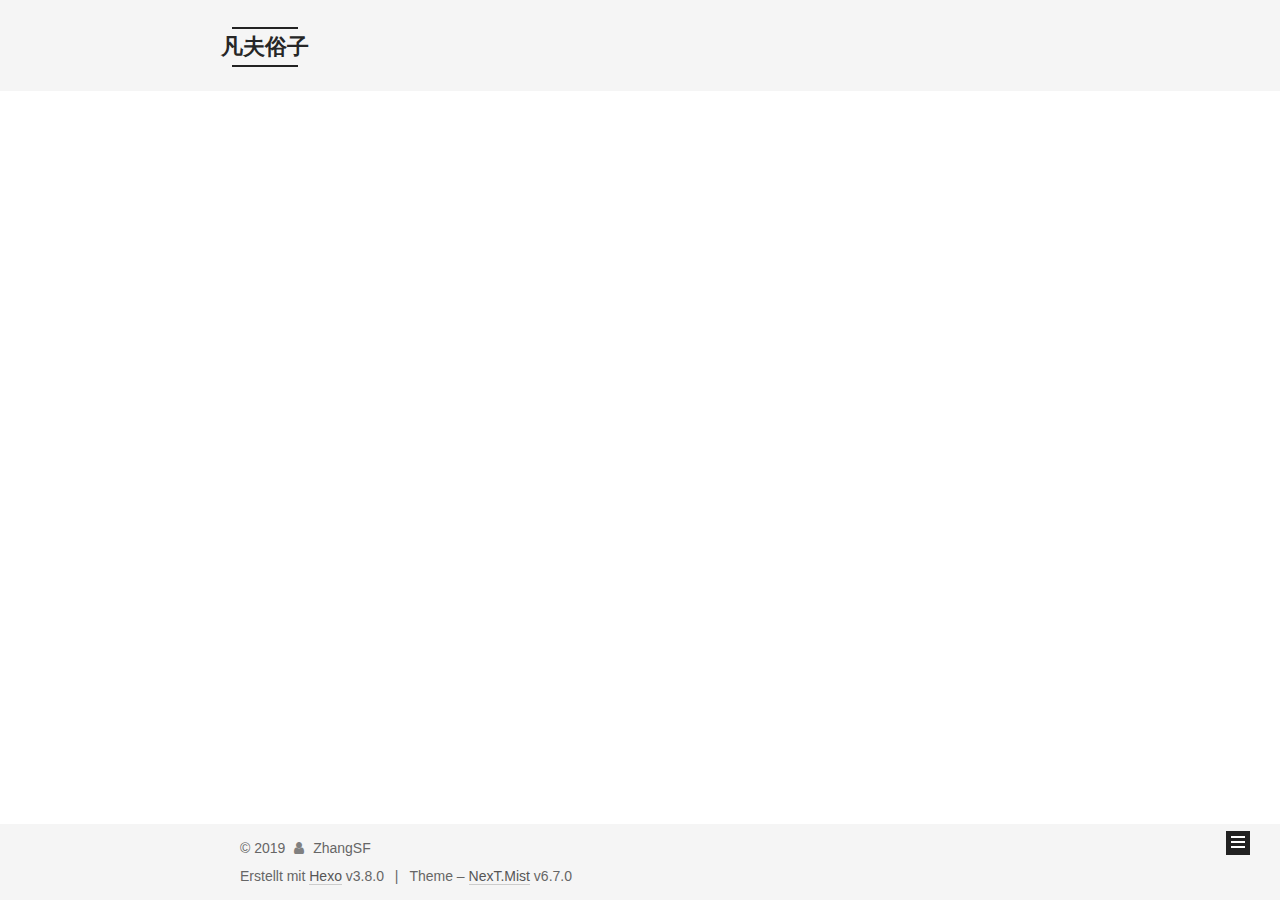
<file: index.html>
<!DOCTYPE html>












  


<html class="theme-next mist use-motion" lang="zh-Hans">
<head><meta name="generator" content="Hexo 3.8.0">
  <meta charset="UTF-8">
<meta http-equiv="X-UA-Compatible" content="IE=edge">
<meta name="viewport" content="width=device-width, initial-scale=1, maximum-scale=2">
<meta name="theme-color" content="#222">


























<link rel="stylesheet" href="/lib/font-awesome/css/font-awesome.min.css?v=4.6.2">

<link rel="stylesheet" href="/css/main.css?v=6.7.0">


  <link rel="apple-touch-icon" sizes="180x180" href="/images/apple-touch-icon-next.png?v=6.7.0">


  <link rel="icon" type="image/png" sizes="32x32" href="/images/favicon-32x32-next.png?v=6.7.0">


  <link rel="icon" type="image/png" sizes="16x16" href="/images/favicon-16x16-next.png?v=6.7.0">


  <link rel="mask-icon" href="/images/logo.svg?v=6.7.0" color="#222">







<script id="hexo.configurations">
  var NexT = window.NexT || {};
  var CONFIG = {
    root: '/',
    scheme: 'Mist',
    version: '6.7.0',
    sidebar: {"position":"left","display":"post","offset":12,"b2t":true,"scrollpercent":false,"onmobile":false},
    fancybox: false,
    fastclick: false,
    lazyload: false,
    tabs: true,
    motion: {"enable":true,"async":false,"transition":{"post_block":"fadeIn","post_header":"slideDownIn","post_body":"slideDownIn","coll_header":"slideLeftIn","sidebar":"slideUpIn"}},
    algolia: {
      applicationID: '',
      apiKey: '',
      indexName: '',
      hits: {"per_page":10},
      labels: {"input_placeholder":"Search for Posts","hits_empty":"We didn't find any results for the search: ${query}","hits_stats":"${hits} results found in ${time} ms"}
    }
  };
</script>


  




  <meta name="description" content="随便写写！">
<meta property="og:type" content="website">
<meta property="og:title" content="凡夫俗子">
<meta property="og:url" content="http://yoursite.com/index.html">
<meta property="og:site_name" content="凡夫俗子">
<meta property="og:description" content="随便写写！">
<meta property="og:locale" content="zh-Hans">
<meta name="twitter:card" content="summary">
<meta name="twitter:title" content="凡夫俗子">
<meta name="twitter:description" content="随便写写！">






  <link rel="canonical" href="http://yoursite.com/">



<script id="page.configurations">
  CONFIG.page = {
    sidebar: "",
  };
</script>

  <title>凡夫俗子</title>
  












  <noscript>
  <style>
  .use-motion .motion-element,
  .use-motion .brand,
  .use-motion .menu-item,
  .sidebar-inner,
  .use-motion .post-block,
  .use-motion .pagination,
  .use-motion .comments,
  .use-motion .post-header,
  .use-motion .post-body,
  .use-motion .collection-title { opacity: initial; }

  .use-motion .logo,
  .use-motion .site-title,
  .use-motion .site-subtitle {
    opacity: initial;
    top: initial;
  }

  .use-motion .logo-line-before i { left: initial; }
  .use-motion .logo-line-after i { right: initial; }
  </style>
</noscript>

</head>

<body itemscope="" itemtype="http://schema.org/WebPage" lang="zh-Hans">

  
  
    
  

  <div class="container sidebar-position-left 
  page-home">
    <div class="headband"></div>

    <header id="header" class="header" itemscope="" itemtype="http://schema.org/WPHeader">
      <div class="header-inner"><div class="site-brand-wrapper">
  <div class="site-meta">
    

    <div class="custom-logo-site-title">
      <a href="/" class="brand" rel="start">
        <span class="logo-line-before"><i></i></span>
        <span class="site-title">凡夫俗子</span>
        <span class="logo-line-after"><i></i></span>
      </a>
    </div>
    
    
  </div>

  <div class="site-nav-toggle">
    <button aria-label="Toggle navigation bar">
      <span class="btn-bar"></span>
      <span class="btn-bar"></span>
      <span class="btn-bar"></span>
    </button>
  </div>
</div>



<nav class="site-nav">
  
    <ul id="menu" class="menu">
      
        
        
        
          
          <li class="menu-item menu-item-首页 menu-item-active">

    
    
    
      
    

    

    <a href="/" rel="section"><i class="menu-item-icon fa fa-fw fa-home"></i> <br>首页</a>

  </li>
        
        
        
          
          <li class="menu-item menu-item-分类">

    
    
    
      
    

    

    <a href="/categories/" rel="section"><i class="menu-item-icon fa fa-fw fa-th"></i> <br>分类</a>

  </li>
        
        
        
          
          <li class="menu-item menu-item-归档">

    
    
    
      
    

    

    <a href="/archives/" rel="section"><i class="menu-item-icon fa fa-fw fa-archive"></i> <br>归档</a>

  </li>
        
        
        
          
          <li class="menu-item menu-item-关于">

    
    
    
      
    

    

    <a href="/about/" rel="section"><i class="menu-item-icon fa fa-fw fa-user"></i> <br>关于</a>

  </li>

      
      
    </ul>
  

  
    

  

  
</nav>



  



</div>
    </header>

    


    <main id="main" class="main">
      <div class="main-inner">
        <div class="content-wrap">
          
          <div id="content" class="content">
            
  <section id="posts" class="posts-expand">
    
      

  

  
  
  

  

  <article class="post post-type-normal" itemscope="" itemtype="http://schema.org/Article">
  
  
  
  <div class="post-block">
    <link itemprop="mainEntityOfPage" href="http://yoursite.com/2019/01/23/hello-world/">

    <span hidden itemprop="author" itemscope="" itemtype="http://schema.org/Person">
      <meta itemprop="name" content="ZhangSF">
      <meta itemprop="description" content="随便写写！">
      <meta itemprop="image" content="/images/avatar.jpg">
    </span>

    <span hidden itemprop="publisher" itemscope="" itemtype="http://schema.org/Organization">
      <meta itemprop="name" content="凡夫俗子">
    </span>

    
      <header class="post-header">

        
        
          <h1 class="post-title" itemprop="name headline">
                
                
                <a href="/2019/01/23/hello-world/" class="post-title-link" itemprop="url">Hello World</a>
              
            
          </h1>
        

        <div class="post-meta">
          <span class="post-time">

            
            
            

            
              <span class="post-meta-item-icon">
                <i class="fa fa-calendar-o"></i>
              </span>
              
                <span class="post-meta-item-text">Veröffentlicht am</span>
              

              
                
              

              <time title="Post created: 2019-01-23 16:14:07" itemprop="dateCreated datePublished" datetime="2019-01-23T16:14:07+08:00">2019-01-23</time>
            

            
              

              
                
                <span class="post-meta-divider">|</span>
                

                <span class="post-meta-item-icon">
                  <i class="fa fa-calendar-check-o"></i>
                </span>
                
                  <span class="post-meta-item-text">Edited on</span>
                
                <time title="Updated at: 2019-02-16 16:31:20" itemprop="dateModified" datetime="2019-02-16T16:31:20+08:00">2019-02-16</time>
              
            
          </span>

          

          
            
            
          

          
          

          

          

          

        </div>
      </header>
    

    
    
    
    <div class="post-body" itemprop="articleBody">

      
      

      
        
          <p>Welcome to <a href="https://hexo.io/" target="_blank" rel="noopener">Hexo</a>! This is your very first post. Check <a href="https://hexo.io/docs/" target="_blank" rel="noopener">documentation</a> for more info. If you get any problems when using Hexo, you can find the answer in <a href="https://hexo.io/docs/troubleshooting.html" target="_blank" rel="noopener">troubleshooting</a> or you can ask me on <a href="https://github.com/hexojs/hexo/issues" target="_blank" rel="noopener">GitHub</a>.</p>
          <!--noindex-->
          
            <div class="post-button text-center">
              <a class="btn" href="/2019/01/23/hello-world/#more" rel="contents">
                Weiterlesen &raquo;
              </a>
            </div>
          
          <!--/noindex-->
        
      
    </div>

    

    
    
    

    

    
      
    
    

    

    <footer class="post-footer">
      

      

      

      
      
        <div class="post-eof"></div>
      
    </footer>
  </div>
  
  
  
  </article>


    
  </section>

  


          </div>
          

        </div>
        
          
  
  <div class="sidebar-toggle">
    <div class="sidebar-toggle-line-wrap">
      <span class="sidebar-toggle-line sidebar-toggle-line-first"></span>
      <span class="sidebar-toggle-line sidebar-toggle-line-middle"></span>
      <span class="sidebar-toggle-line sidebar-toggle-line-last"></span>
    </div>
  </div>

  <aside id="sidebar" class="sidebar">
    
    <div class="sidebar-inner">

      

      

      <div class="site-overview-wrap sidebar-panel sidebar-panel-active">
        <div class="site-overview">
          <div class="site-author motion-element" itemprop="author" itemscope="" itemtype="http://schema.org/Person">
            
              <img class="site-author-image" itemprop="image" src="/images/avatar.jpg" alt="ZhangSF">
            
              <p class="site-author-name" itemprop="name">ZhangSF</p>
              <p class="site-description motion-element" itemprop="description">随便写写！</p>
          </div>

          
            <nav class="site-state motion-element">
              
                <div class="site-state-item site-state-posts">
                
                  <a href="/archives">
                
                    <span class="site-state-item-count">1</span>
                    <span class="site-state-item-name">Artikel</span>
                  </a>
                </div>
              

              

              
            </nav>
          

          

          

          

          
          

          
            
          
          

        </div>
      </div>

      

      
        <div class="back-to-top">
          <i class="fa fa-arrow-up"></i>
          
        </div>
      

    </div>
  </aside>


        
      </div>
    </main>

    <footer id="footer" class="footer">
      <div class="footer-inner">
        <div class="copyright">&copy; <span itemprop="copyrightYear">2019</span>
  <span class="with-love" id="animate">
    <i class="fa fa-user"></i>
  </span>
  <span class="author" itemprop="copyrightHolder">ZhangSF</span>

  

  
</div>


  <div class="powered-by">Erstellt mit  <a href="https://hexo.io" class="theme-link" rel="noopener" target="_blank">Hexo</a> v3.8.0</div>



  <span class="post-meta-divider">|</span>



  <div class="theme-info">Theme – <a href="https://theme-next.org" class="theme-link" rel="noopener" target="_blank">NexT.Mist</a> v6.7.0</div>



        








        
      </div>
    </footer>

    

    

    

    
  </div>

  

<script>
  if (Object.prototype.toString.call(window.Promise) !== '[object Function]') {
    window.Promise = null;
  }
</script>


























  
  <script src="/lib/jquery/index.js?v=2.1.3"></script>

  
  <script src="/lib/velocity/velocity.min.js?v=1.2.1"></script>

  
  <script src="/lib/velocity/velocity.ui.min.js?v=1.2.1"></script>


  


  <script src="/js/src/utils.js?v=6.7.0"></script>

  <script src="/js/src/motion.js?v=6.7.0"></script>



  
  


  <script src="/js/src/schemes/muse.js?v=6.7.0"></script>




  

  


  <script src="/js/src/bootstrap.js?v=6.7.0"></script>



  



  





  

  

  

  

  

  

  

  

  

  

  

  

  

</body>
</html>
</file>
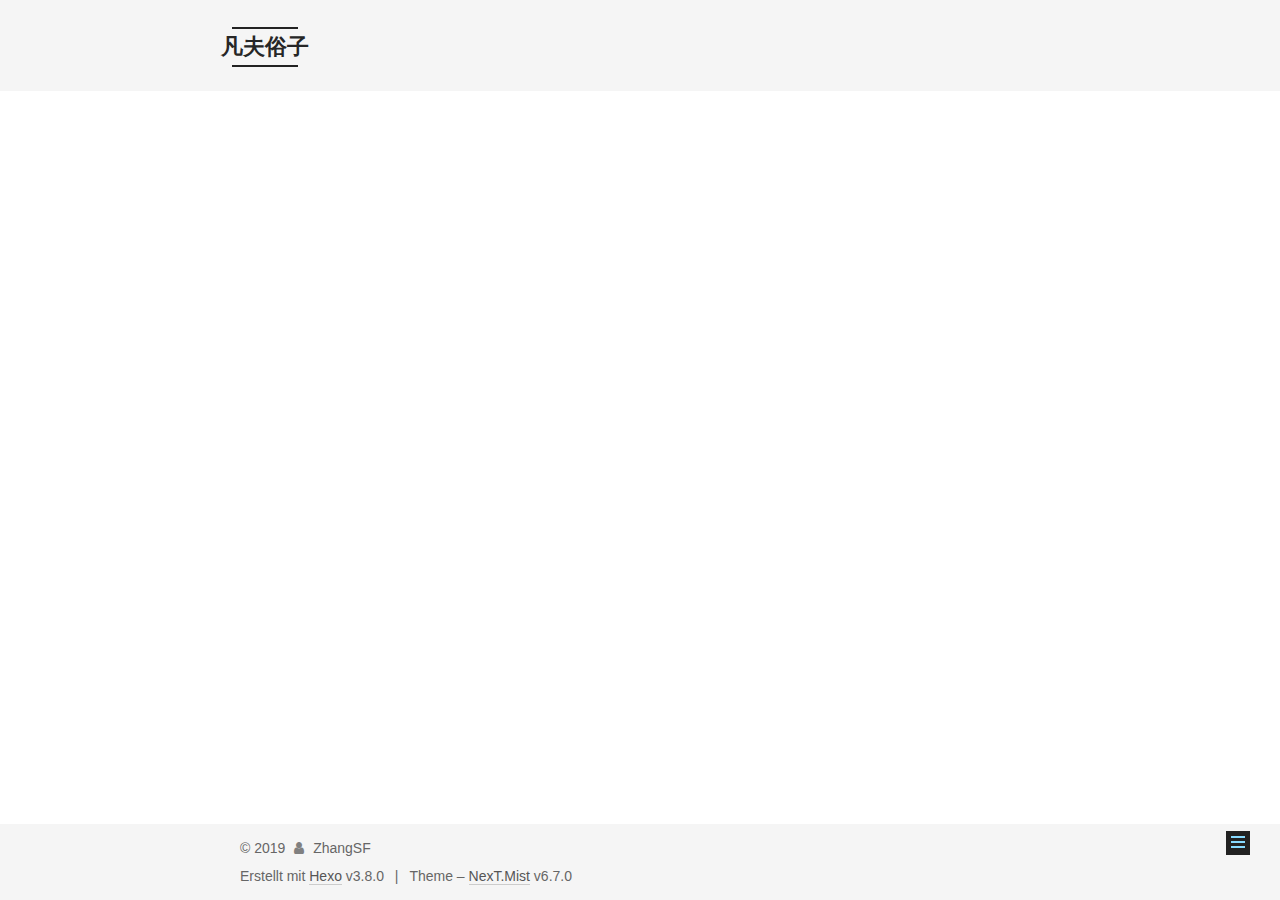
<file: about/index.html>
<!DOCTYPE html>












  


<html class="theme-next mist use-motion" lang="zh-Hans">
<head><meta name="generator" content="Hexo 3.8.0">
  <meta charset="UTF-8">
<meta http-equiv="X-UA-Compatible" content="IE=edge">
<meta name="viewport" content="width=device-width, initial-scale=1, maximum-scale=2">
<meta name="theme-color" content="#222">


























<link rel="stylesheet" href="/lib/font-awesome/css/font-awesome.min.css?v=4.6.2">

<link rel="stylesheet" href="/css/main.css?v=6.7.0">


  <link rel="apple-touch-icon" sizes="180x180" href="/images/apple-touch-icon-next.png?v=6.7.0">


  <link rel="icon" type="image/png" sizes="32x32" href="/images/favicon-32x32-next.png?v=6.7.0">


  <link rel="icon" type="image/png" sizes="16x16" href="/images/favicon-16x16-next.png?v=6.7.0">


  <link rel="mask-icon" href="/images/logo.svg?v=6.7.0" color="#222">







<script id="hexo.configurations">
  var NexT = window.NexT || {};
  var CONFIG = {
    root: '/',
    scheme: 'Mist',
    version: '6.7.0',
    sidebar: {"position":"left","display":"post","offset":12,"b2t":true,"scrollpercent":false,"onmobile":false},
    fancybox: false,
    fastclick: false,
    lazyload: false,
    tabs: true,
    motion: {"enable":true,"async":false,"transition":{"post_block":"fadeIn","post_header":"slideDownIn","post_body":"slideDownIn","coll_header":"slideLeftIn","sidebar":"slideUpIn"}},
    algolia: {
      applicationID: '',
      apiKey: '',
      indexName: '',
      hits: {"per_page":10},
      labels: {"input_placeholder":"Search for Posts","hits_empty":"We didn't find any results for the search: ${query}","hits_stats":"${hits} results found in ${time} ms"}
    }
  };
</script>


  




  <meta name="description" content="随便写写！">
<meta property="og:type" content="website">
<meta property="og:title" content="我的前世今身">
<meta property="og:url" content="http://yoursite.com/about/index.html">
<meta property="og:site_name" content="凡夫俗子">
<meta property="og:description" content="随便写写！">
<meta property="og:locale" content="zh-Hans">
<meta property="og:updated_time" content="2019-02-16T08:18:39.683Z">
<meta name="twitter:card" content="summary">
<meta name="twitter:title" content="我的前世今身">
<meta name="twitter:description" content="随便写写！">






  <link rel="canonical" href="http://yoursite.com/about/">



<script id="page.configurations">
  CONFIG.page = {
    sidebar: "",
  };
</script>

  <title>我的前世今身 | 凡夫俗子</title>
  












  <noscript>
  <style>
  .use-motion .motion-element,
  .use-motion .brand,
  .use-motion .menu-item,
  .sidebar-inner,
  .use-motion .post-block,
  .use-motion .pagination,
  .use-motion .comments,
  .use-motion .post-header,
  .use-motion .post-body,
  .use-motion .collection-title { opacity: initial; }

  .use-motion .logo,
  .use-motion .site-title,
  .use-motion .site-subtitle {
    opacity: initial;
    top: initial;
  }

  .use-motion .logo-line-before i { left: initial; }
  .use-motion .logo-line-after i { right: initial; }
  </style>
</noscript>

</head>

<body itemscope="" itemtype="http://schema.org/WebPage" lang="zh-Hans">

  
  
    
  

  <div class="container sidebar-position-left page-post-detail">
    <div class="headband"></div>

    <header id="header" class="header" itemscope="" itemtype="http://schema.org/WPHeader">
      <div class="header-inner"><div class="site-brand-wrapper">
  <div class="site-meta">
    

    <div class="custom-logo-site-title">
      <a href="/" class="brand" rel="start">
        <span class="logo-line-before"><i></i></span>
        <span class="site-title">凡夫俗子</span>
        <span class="logo-line-after"><i></i></span>
      </a>
    </div>
    
    
  </div>

  <div class="site-nav-toggle">
    <button aria-label="Toggle navigation bar">
      <span class="btn-bar"></span>
      <span class="btn-bar"></span>
      <span class="btn-bar"></span>
    </button>
  </div>
</div>



<nav class="site-nav">
  
    <ul id="menu" class="menu">
      
        
        
        
          
          <li class="menu-item menu-item-首页">

    
    
    
      
    

    

    <a href="/" rel="section"><i class="menu-item-icon fa fa-fw fa-home"></i> <br>首页</a>

  </li>
        
        
        
          
          <li class="menu-item menu-item-分类">

    
    
    
      
    

    

    <a href="/categories/" rel="section"><i class="menu-item-icon fa fa-fw fa-th"></i> <br>分类</a>

  </li>
        
        
        
          
          <li class="menu-item menu-item-归档">

    
    
    
      
    

    

    <a href="/archives/" rel="section"><i class="menu-item-icon fa fa-fw fa-archive"></i> <br>归档</a>

  </li>
        
        
        
          
          <li class="menu-item menu-item-关于 menu-item-active">

    
    
    
      
    

    

    <a href="/about/" rel="section"><i class="menu-item-icon fa fa-fw fa-user"></i> <br>关于</a>

  </li>

      
      
    </ul>
  

  
    

    
    
      
      
    
      
      
    
      
      
    
      
      
    
    

  


  

  
</nav>



  



</div>
    </header>

    


    <main id="main" class="main">
      <div class="main-inner">
        <div class="content-wrap">
          
          <div id="content" class="content">
            

  <div id="posts" class="posts-expand">
    
    
    
    <div class="post-block page">
      <header class="post-header">

<h1 class="post-title" itemprop="name headline">我的前世今身

</h1>

<div class="post-meta">
  
  



</div>

</header>

      
      
      
      <div class="post-body">
        
        
          
        
      </div>
      
      
      
    </div>
    



    
    
    
  </div>


          </div>
          

  



        </div>
        
          
  
  <div class="sidebar-toggle">
    <div class="sidebar-toggle-line-wrap">
      <span class="sidebar-toggle-line sidebar-toggle-line-first"></span>
      <span class="sidebar-toggle-line sidebar-toggle-line-middle"></span>
      <span class="sidebar-toggle-line sidebar-toggle-line-last"></span>
    </div>
  </div>

  <aside id="sidebar" class="sidebar">
    
    <div class="sidebar-inner">

      

      

      <div class="site-overview-wrap sidebar-panel sidebar-panel-active">
        <div class="site-overview">
          <div class="site-author motion-element" itemprop="author" itemscope="" itemtype="http://schema.org/Person">
            
              <img class="site-author-image" itemprop="image" src="/images/avatar.jpg" alt="ZhangSF">
            
              <p class="site-author-name" itemprop="name">ZhangSF</p>
              <p class="site-description motion-element" itemprop="description">随便写写！</p>
          </div>

          
            <nav class="site-state motion-element">
              
                <div class="site-state-item site-state-posts">
                
                  <a href="/archives">
                
                    <span class="site-state-item-count">1</span>
                    <span class="site-state-item-name">Artikel</span>
                  </a>
                </div>
              

              

              
            </nav>
          

          

          

          

          
          

          
            
          
          

        </div>
      </div>

      

      
        <div class="back-to-top">
          <i class="fa fa-arrow-up"></i>
          
        </div>
      

    </div>
  </aside>


        
      </div>
    </main>

    <footer id="footer" class="footer">
      <div class="footer-inner">
        <div class="copyright">&copy; <span itemprop="copyrightYear">2019</span>
  <span class="with-love" id="animate">
    <i class="fa fa-user"></i>
  </span>
  <span class="author" itemprop="copyrightHolder">ZhangSF</span>

  

  
</div>


  <div class="powered-by">Erstellt mit  <a href="https://hexo.io" class="theme-link" rel="noopener" target="_blank">Hexo</a> v3.8.0</div>



  <span class="post-meta-divider">|</span>



  <div class="theme-info">Theme – <a href="https://theme-next.org" class="theme-link" rel="noopener" target="_blank">NexT.Mist</a> v6.7.0</div>



        








        
      </div>
    </footer>

    

    

    

    
  </div>

  

<script>
  if (Object.prototype.toString.call(window.Promise) !== '[object Function]') {
    window.Promise = null;
  }
</script>


























  
  <script src="/lib/jquery/index.js?v=2.1.3"></script>

  
  <script src="/lib/velocity/velocity.min.js?v=1.2.1"></script>

  
  <script src="/lib/velocity/velocity.ui.min.js?v=1.2.1"></script>


  


  <script src="/js/src/utils.js?v=6.7.0"></script>

  <script src="/js/src/motion.js?v=6.7.0"></script>



  
  


  <script src="/js/src/schemes/muse.js?v=6.7.0"></script>




  
  <script src="/js/src/scrollspy.js?v=6.7.0"></script>
<script src="/js/src/post-details.js?v=6.7.0"></script>



  


  <script src="/js/src/bootstrap.js?v=6.7.0"></script>



  


  


  





  

  

  

  

  

  

  

  

  

  

  

  

  

</body>
</html>
</file>
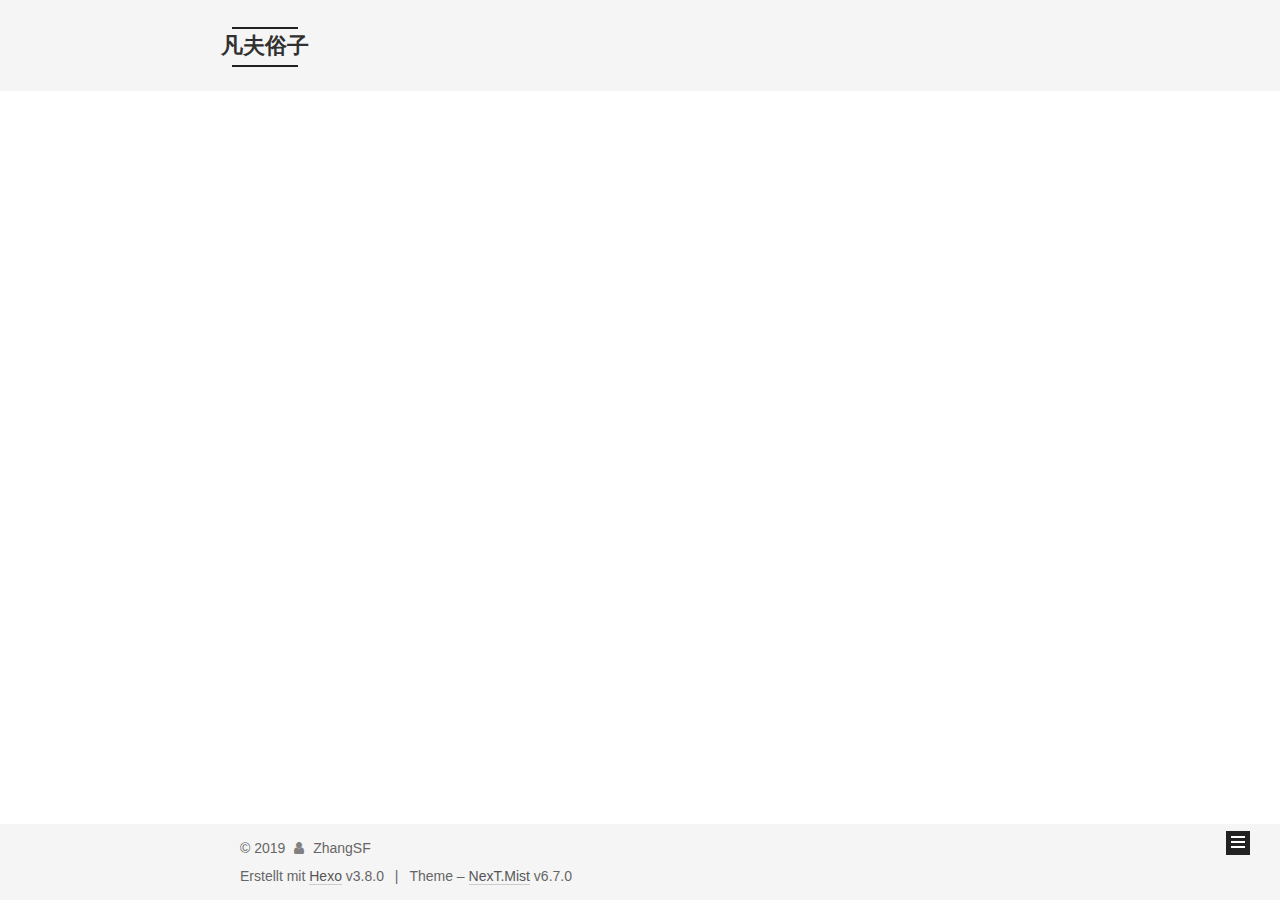
<file: archives/index.html>
<!DOCTYPE html>












  


<html class="theme-next mist use-motion" lang="zh-Hans">
<head><meta name="generator" content="Hexo 3.8.0">
  <meta charset="UTF-8">
<meta http-equiv="X-UA-Compatible" content="IE=edge">
<meta name="viewport" content="width=device-width, initial-scale=1, maximum-scale=2">
<meta name="theme-color" content="#222">


























<link rel="stylesheet" href="/lib/font-awesome/css/font-awesome.min.css?v=4.6.2">

<link rel="stylesheet" href="/css/main.css?v=6.7.0">


  <link rel="apple-touch-icon" sizes="180x180" href="/images/apple-touch-icon-next.png?v=6.7.0">


  <link rel="icon" type="image/png" sizes="32x32" href="/images/favicon-32x32-next.png?v=6.7.0">


  <link rel="icon" type="image/png" sizes="16x16" href="/images/favicon-16x16-next.png?v=6.7.0">


  <link rel="mask-icon" href="/images/logo.svg?v=6.7.0" color="#222">







<script id="hexo.configurations">
  var NexT = window.NexT || {};
  var CONFIG = {
    root: '/',
    scheme: 'Mist',
    version: '6.7.0',
    sidebar: {"position":"left","display":"post","offset":12,"b2t":true,"scrollpercent":false,"onmobile":false},
    fancybox: false,
    fastclick: false,
    lazyload: false,
    tabs: true,
    motion: {"enable":true,"async":false,"transition":{"post_block":"fadeIn","post_header":"slideDownIn","post_body":"slideDownIn","coll_header":"slideLeftIn","sidebar":"slideUpIn"}},
    algolia: {
      applicationID: '',
      apiKey: '',
      indexName: '',
      hits: {"per_page":10},
      labels: {"input_placeholder":"Search for Posts","hits_empty":"We didn't find any results for the search: ${query}","hits_stats":"${hits} results found in ${time} ms"}
    }
  };
</script>


  




  <meta name="description" content="随便写写！">
<meta property="og:type" content="website">
<meta property="og:title" content="凡夫俗子">
<meta property="og:url" content="http://yoursite.com/archives/index.html">
<meta property="og:site_name" content="凡夫俗子">
<meta property="og:description" content="随便写写！">
<meta property="og:locale" content="zh-Hans">
<meta name="twitter:card" content="summary">
<meta name="twitter:title" content="凡夫俗子">
<meta name="twitter:description" content="随便写写！">






  <link rel="canonical" href="http://yoursite.com/archives/">



<script id="page.configurations">
  CONFIG.page = {
    sidebar: "",
  };
</script>

  <title>Archiv | 凡夫俗子</title>
  












  <noscript>
  <style>
  .use-motion .motion-element,
  .use-motion .brand,
  .use-motion .menu-item,
  .sidebar-inner,
  .use-motion .post-block,
  .use-motion .pagination,
  .use-motion .comments,
  .use-motion .post-header,
  .use-motion .post-body,
  .use-motion .collection-title { opacity: initial; }

  .use-motion .logo,
  .use-motion .site-title,
  .use-motion .site-subtitle {
    opacity: initial;
    top: initial;
  }

  .use-motion .logo-line-before i { left: initial; }
  .use-motion .logo-line-after i { right: initial; }
  </style>
</noscript>

</head>

<body itemscope="" itemtype="http://schema.org/WebPage" lang="zh-Hans">

  
  
    
  

  <div class="container sidebar-position-left page-archive">
    <div class="headband"></div>

    <header id="header" class="header" itemscope="" itemtype="http://schema.org/WPHeader">
      <div class="header-inner"><div class="site-brand-wrapper">
  <div class="site-meta">
    

    <div class="custom-logo-site-title">
      <a href="/" class="brand" rel="start">
        <span class="logo-line-before"><i></i></span>
        <span class="site-title">凡夫俗子</span>
        <span class="logo-line-after"><i></i></span>
      </a>
    </div>
    
    
  </div>

  <div class="site-nav-toggle">
    <button aria-label="Toggle navigation bar">
      <span class="btn-bar"></span>
      <span class="btn-bar"></span>
      <span class="btn-bar"></span>
    </button>
  </div>
</div>



<nav class="site-nav">
  
    <ul id="menu" class="menu">
      
        
        
        
          
          <li class="menu-item menu-item-首页">

    
    
    
      
    

    

    <a href="/" rel="section"><i class="menu-item-icon fa fa-fw fa-home"></i> <br>首页</a>

  </li>
        
        
        
          
          <li class="menu-item menu-item-分类">

    
    
    
      
    

    

    <a href="/categories/" rel="section"><i class="menu-item-icon fa fa-fw fa-th"></i> <br>分类</a>

  </li>
        
        
        
          
          <li class="menu-item menu-item-归档 menu-item-active">

    
    
    
      
    

    

    <a href="/archives/" rel="section"><i class="menu-item-icon fa fa-fw fa-archive"></i> <br>归档</a>

  </li>
        
        
        
          
          <li class="menu-item menu-item-关于">

    
    
    
      
    

    

    <a href="/about/" rel="section"><i class="menu-item-icon fa fa-fw fa-user"></i> <br>关于</a>

  </li>

      
      
    </ul>
  

  
    

    
    
      
      
    
      
      
    
      
      
    
      
      
    
    

  


  

  
</nav>



  



</div>
    </header>

    


    <main id="main" class="main">
      <div class="main-inner">
        <div class="content-wrap">
          
          <div id="content" class="content">
            

  
  
  
  <div class="post-block archive">
    <div id="posts" class="posts-collapse">
      <span class="archive-move-on"></span>

      
      <span class="archive-page-counter">
        
        
        
          
        
        Öhm..! Ein Artikel. Bleib dran.
      </span>
      

      

        
        
        

        
          
          <div class="collection-title">
            <h1 class="archive-year" id="archive-year-2019">2019</h1>
          </div>
        
        

        

  <article class="post post-type-normal" itemscope="" itemtype="http://schema.org/Article">
    <header class="post-header">

      <h2 class="post-title">
        
          <a class="post-title-link" href="/2019/01/23/hello-world/" itemprop="url">
            
              <span itemprop="name">Hello World</span>
            
          </a>
        
      </h2>

      <div class="post-meta">
        <time class="post-time" itemprop="dateCreated" datetime="2019-01-23T16:14:07+08:00" content="2019-01-23">
          01-23
        </time>
      </div>

    </header>
  </article>



      

    </div>
  </div>
  
  
  

  



          </div>
          

        </div>
        
          
  
  <div class="sidebar-toggle">
    <div class="sidebar-toggle-line-wrap">
      <span class="sidebar-toggle-line sidebar-toggle-line-first"></span>
      <span class="sidebar-toggle-line sidebar-toggle-line-middle"></span>
      <span class="sidebar-toggle-line sidebar-toggle-line-last"></span>
    </div>
  </div>

  <aside id="sidebar" class="sidebar">
    
    <div class="sidebar-inner">

      

      

      <div class="site-overview-wrap sidebar-panel sidebar-panel-active">
        <div class="site-overview">
          <div class="site-author motion-element" itemprop="author" itemscope="" itemtype="http://schema.org/Person">
            
              <img class="site-author-image" itemprop="image" src="/images/avatar.jpg" alt="ZhangSF">
            
              <p class="site-author-name" itemprop="name">ZhangSF</p>
              <p class="site-description motion-element" itemprop="description">随便写写！</p>
          </div>

          
            <nav class="site-state motion-element">
              
                <div class="site-state-item site-state-posts">
                
                  <a href="/archives">
                
                    <span class="site-state-item-count">1</span>
                    <span class="site-state-item-name">Artikel</span>
                  </a>
                </div>
              

              

              
            </nav>
          

          

          

          

          
          

          
            
          
          

        </div>
      </div>

      

      
        <div class="back-to-top">
          <i class="fa fa-arrow-up"></i>
          
        </div>
      

    </div>
  </aside>


        
      </div>
    </main>

    <footer id="footer" class="footer">
      <div class="footer-inner">
        <div class="copyright">&copy; <span itemprop="copyrightYear">2019</span>
  <span class="with-love" id="animate">
    <i class="fa fa-user"></i>
  </span>
  <span class="author" itemprop="copyrightHolder">ZhangSF</span>

  

  
</div>


  <div class="powered-by">Erstellt mit  <a href="https://hexo.io" class="theme-link" rel="noopener" target="_blank">Hexo</a> v3.8.0</div>



  <span class="post-meta-divider">|</span>



  <div class="theme-info">Theme – <a href="https://theme-next.org" class="theme-link" rel="noopener" target="_blank">NexT.Mist</a> v6.7.0</div>



        








        
      </div>
    </footer>

    

    

    

    
  </div>

  

<script>
  if (Object.prototype.toString.call(window.Promise) !== '[object Function]') {
    window.Promise = null;
  }
</script>


























  
  <script src="/lib/jquery/index.js?v=2.1.3"></script>

  
  <script src="/lib/velocity/velocity.min.js?v=1.2.1"></script>

  
  <script src="/lib/velocity/velocity.ui.min.js?v=1.2.1"></script>


  


  <script src="/js/src/utils.js?v=6.7.0"></script>

  <script src="/js/src/motion.js?v=6.7.0"></script>



  
  


  <script src="/js/src/schemes/muse.js?v=6.7.0"></script>




  

  


  <script src="/js/src/bootstrap.js?v=6.7.0"></script>



  



  





  

  

  

  

  

  

  

  

  

  

  

  

  

</body>
</html>
</file>
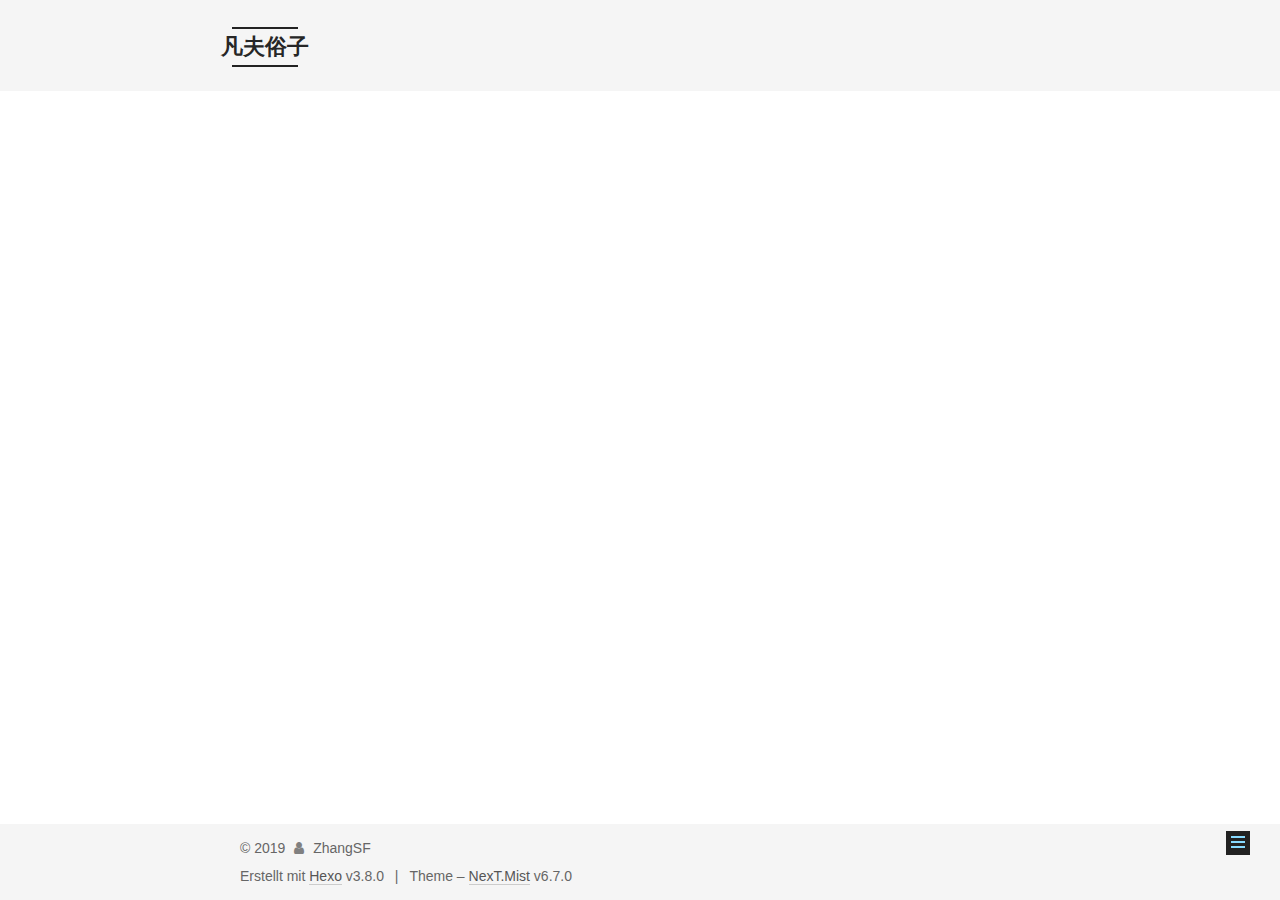
<file: categories/index.html>
<!DOCTYPE html>












  


<html class="theme-next mist use-motion" lang="zh-Hans">
<head><meta name="generator" content="Hexo 3.8.0">
  <meta charset="UTF-8">
<meta http-equiv="X-UA-Compatible" content="IE=edge">
<meta name="viewport" content="width=device-width, initial-scale=1, maximum-scale=2">
<meta name="theme-color" content="#222">


























<link rel="stylesheet" href="/lib/font-awesome/css/font-awesome.min.css?v=4.6.2">

<link rel="stylesheet" href="/css/main.css?v=6.7.0">


  <link rel="apple-touch-icon" sizes="180x180" href="/images/apple-touch-icon-next.png?v=6.7.0">


  <link rel="icon" type="image/png" sizes="32x32" href="/images/favicon-32x32-next.png?v=6.7.0">


  <link rel="icon" type="image/png" sizes="16x16" href="/images/favicon-16x16-next.png?v=6.7.0">


  <link rel="mask-icon" href="/images/logo.svg?v=6.7.0" color="#222">







<script id="hexo.configurations">
  var NexT = window.NexT || {};
  var CONFIG = {
    root: '/',
    scheme: 'Mist',
    version: '6.7.0',
    sidebar: {"position":"left","display":"post","offset":12,"b2t":true,"scrollpercent":false,"onmobile":false},
    fancybox: false,
    fastclick: false,
    lazyload: false,
    tabs: true,
    motion: {"enable":true,"async":false,"transition":{"post_block":"fadeIn","post_header":"slideDownIn","post_body":"slideDownIn","coll_header":"slideLeftIn","sidebar":"slideUpIn"}},
    algolia: {
      applicationID: '',
      apiKey: '',
      indexName: '',
      hits: {"per_page":10},
      labels: {"input_placeholder":"Search for Posts","hits_empty":"We didn't find any results for the search: ${query}","hits_stats":"${hits} results found in ${time} ms"}
    }
  };
</script>


  




  <meta name="description" content="随便写写！">
<meta property="og:type" content="website">
<meta property="og:title" content="分类">
<meta property="og:url" content="http://yoursite.com/categories/index.html">
<meta property="og:site_name" content="凡夫俗子">
<meta property="og:description" content="随便写写！">
<meta property="og:locale" content="zh-Hans">
<meta property="og:updated_time" content="2019-02-16T08:26:54.146Z">
<meta name="twitter:card" content="summary">
<meta name="twitter:title" content="分类">
<meta name="twitter:description" content="随便写写！">






  <link rel="canonical" href="http://yoursite.com/categories/">



<script id="page.configurations">
  CONFIG.page = {
    sidebar: "",
  };
</script>

  <title>分类 | 凡夫俗子</title>
  












  <noscript>
  <style>
  .use-motion .motion-element,
  .use-motion .brand,
  .use-motion .menu-item,
  .sidebar-inner,
  .use-motion .post-block,
  .use-motion .pagination,
  .use-motion .comments,
  .use-motion .post-header,
  .use-motion .post-body,
  .use-motion .collection-title { opacity: initial; }

  .use-motion .logo,
  .use-motion .site-title,
  .use-motion .site-subtitle {
    opacity: initial;
    top: initial;
  }

  .use-motion .logo-line-before i { left: initial; }
  .use-motion .logo-line-after i { right: initial; }
  </style>
</noscript>

</head>

<body itemscope="" itemtype="http://schema.org/WebPage" lang="zh-Hans">

  
  
    
  

  <div class="container sidebar-position-left page-post-detail">
    <div class="headband"></div>

    <header id="header" class="header" itemscope="" itemtype="http://schema.org/WPHeader">
      <div class="header-inner"><div class="site-brand-wrapper">
  <div class="site-meta">
    

    <div class="custom-logo-site-title">
      <a href="/" class="brand" rel="start">
        <span class="logo-line-before"><i></i></span>
        <span class="site-title">凡夫俗子</span>
        <span class="logo-line-after"><i></i></span>
      </a>
    </div>
    
    
  </div>

  <div class="site-nav-toggle">
    <button aria-label="Toggle navigation bar">
      <span class="btn-bar"></span>
      <span class="btn-bar"></span>
      <span class="btn-bar"></span>
    </button>
  </div>
</div>



<nav class="site-nav">
  
    <ul id="menu" class="menu">
      
        
        
        
          
          <li class="menu-item menu-item-首页">

    
    
    
      
    

    

    <a href="/" rel="section"><i class="menu-item-icon fa fa-fw fa-home"></i> <br>首页</a>

  </li>
        
        
        
          
          <li class="menu-item menu-item-分类 menu-item-active">

    
    
    
      
    

    

    <a href="/categories/" rel="section"><i class="menu-item-icon fa fa-fw fa-th"></i> <br>分类</a>

  </li>
        
        
        
          
          <li class="menu-item menu-item-归档">

    
    
    
      
    

    

    <a href="/archives/" rel="section"><i class="menu-item-icon fa fa-fw fa-archive"></i> <br>归档</a>

  </li>
        
        
        
          
          <li class="menu-item menu-item-关于">

    
    
    
      
    

    

    <a href="/about/" rel="section"><i class="menu-item-icon fa fa-fw fa-user"></i> <br>关于</a>

  </li>

      
      
    </ul>
  

  
    

    
    
      
      
    
      
      
    
      
      
    
      
      
    
    

  


  

  
</nav>



  



</div>
    </header>

    


    <main id="main" class="main">
      <div class="main-inner">
        <div class="content-wrap">
          
          <div id="content" class="content">
            

  <div id="posts" class="posts-expand">
    
    
    
    <div class="post-block page">
      <header class="post-header">

<h1 class="post-title" itemprop="name headline">分类

</h1>

<div class="post-meta">
  
  



</div>

</header>

      
      
      
      <div class="post-body">
        
        
          
        
      </div>
      
      
      
    </div>
    



    
    
    
  </div>


          </div>
          

  



        </div>
        
          
  
  <div class="sidebar-toggle">
    <div class="sidebar-toggle-line-wrap">
      <span class="sidebar-toggle-line sidebar-toggle-line-first"></span>
      <span class="sidebar-toggle-line sidebar-toggle-line-middle"></span>
      <span class="sidebar-toggle-line sidebar-toggle-line-last"></span>
    </div>
  </div>

  <aside id="sidebar" class="sidebar">
    
    <div class="sidebar-inner">

      

      

      <div class="site-overview-wrap sidebar-panel sidebar-panel-active">
        <div class="site-overview">
          <div class="site-author motion-element" itemprop="author" itemscope="" itemtype="http://schema.org/Person">
            
              <img class="site-author-image" itemprop="image" src="/images/avatar.jpg" alt="ZhangSF">
            
              <p class="site-author-name" itemprop="name">ZhangSF</p>
              <p class="site-description motion-element" itemprop="description">随便写写！</p>
          </div>

          
            <nav class="site-state motion-element">
              
                <div class="site-state-item site-state-posts">
                
                  <a href="/archives">
                
                    <span class="site-state-item-count">1</span>
                    <span class="site-state-item-name">Artikel</span>
                  </a>
                </div>
              

              

              
            </nav>
          

          

          

          

          
          

          
            
          
          

        </div>
      </div>

      

      
        <div class="back-to-top">
          <i class="fa fa-arrow-up"></i>
          
        </div>
      

    </div>
  </aside>


        
      </div>
    </main>

    <footer id="footer" class="footer">
      <div class="footer-inner">
        <div class="copyright">&copy; <span itemprop="copyrightYear">2019</span>
  <span class="with-love" id="animate">
    <i class="fa fa-user"></i>
  </span>
  <span class="author" itemprop="copyrightHolder">ZhangSF</span>

  

  
</div>


  <div class="powered-by">Erstellt mit  <a href="https://hexo.io" class="theme-link" rel="noopener" target="_blank">Hexo</a> v3.8.0</div>



  <span class="post-meta-divider">|</span>



  <div class="theme-info">Theme – <a href="https://theme-next.org" class="theme-link" rel="noopener" target="_blank">NexT.Mist</a> v6.7.0</div>



        








        
      </div>
    </footer>

    

    

    

    
  </div>

  

<script>
  if (Object.prototype.toString.call(window.Promise) !== '[object Function]') {
    window.Promise = null;
  }
</script>


























  
  <script src="/lib/jquery/index.js?v=2.1.3"></script>

  
  <script src="/lib/velocity/velocity.min.js?v=1.2.1"></script>

  
  <script src="/lib/velocity/velocity.ui.min.js?v=1.2.1"></script>


  


  <script src="/js/src/utils.js?v=6.7.0"></script>

  <script src="/js/src/motion.js?v=6.7.0"></script>



  
  


  <script src="/js/src/schemes/muse.js?v=6.7.0"></script>




  
  <script src="/js/src/scrollspy.js?v=6.7.0"></script>
<script src="/js/src/post-details.js?v=6.7.0"></script>



  


  <script src="/js/src/bootstrap.js?v=6.7.0"></script>



  


  


  





  

  

  

  

  

  

  

  

  

  

  

  

  

</body>
</html>
</file>
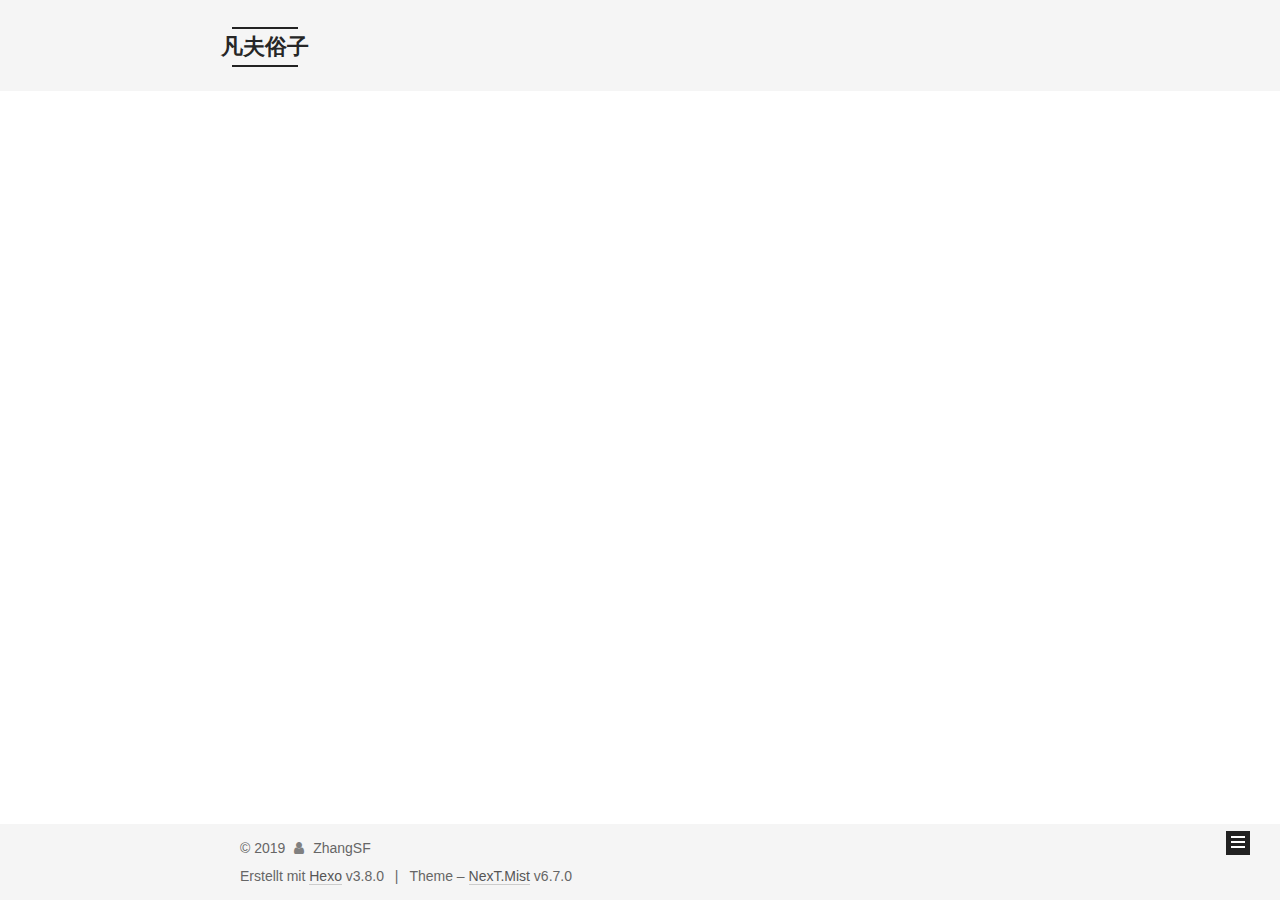
<file: archives/2019/01/index.html>
<!DOCTYPE html>












  


<html class="theme-next mist use-motion" lang="zh-Hans">
<head><meta name="generator" content="Hexo 3.8.0">
  <meta charset="UTF-8">
<meta http-equiv="X-UA-Compatible" content="IE=edge">
<meta name="viewport" content="width=device-width, initial-scale=1, maximum-scale=2">
<meta name="theme-color" content="#222">


























<link rel="stylesheet" href="/lib/font-awesome/css/font-awesome.min.css?v=4.6.2">

<link rel="stylesheet" href="/css/main.css?v=6.7.0">


  <link rel="apple-touch-icon" sizes="180x180" href="/images/apple-touch-icon-next.png?v=6.7.0">


  <link rel="icon" type="image/png" sizes="32x32" href="/images/favicon-32x32-next.png?v=6.7.0">


  <link rel="icon" type="image/png" sizes="16x16" href="/images/favicon-16x16-next.png?v=6.7.0">


  <link rel="mask-icon" href="/images/logo.svg?v=6.7.0" color="#222">







<script id="hexo.configurations">
  var NexT = window.NexT || {};
  var CONFIG = {
    root: '/',
    scheme: 'Mist',
    version: '6.7.0',
    sidebar: {"position":"left","display":"post","offset":12,"b2t":true,"scrollpercent":false,"onmobile":false},
    fancybox: false,
    fastclick: false,
    lazyload: false,
    tabs: true,
    motion: {"enable":true,"async":false,"transition":{"post_block":"fadeIn","post_header":"slideDownIn","post_body":"slideDownIn","coll_header":"slideLeftIn","sidebar":"slideUpIn"}},
    algolia: {
      applicationID: '',
      apiKey: '',
      indexName: '',
      hits: {"per_page":10},
      labels: {"input_placeholder":"Search for Posts","hits_empty":"We didn't find any results for the search: ${query}","hits_stats":"${hits} results found in ${time} ms"}
    }
  };
</script>


  




  <meta name="description" content="随便写写！">
<meta property="og:type" content="website">
<meta property="og:title" content="凡夫俗子">
<meta property="og:url" content="http://yoursite.com/archives/2019/01/index.html">
<meta property="og:site_name" content="凡夫俗子">
<meta property="og:description" content="随便写写！">
<meta property="og:locale" content="zh-Hans">
<meta name="twitter:card" content="summary">
<meta name="twitter:title" content="凡夫俗子">
<meta name="twitter:description" content="随便写写！">






  <link rel="canonical" href="http://yoursite.com/archives/2019/01/">



<script id="page.configurations">
  CONFIG.page = {
    sidebar: "",
  };
</script>

  <title>Archiv | 凡夫俗子</title>
  












  <noscript>
  <style>
  .use-motion .motion-element,
  .use-motion .brand,
  .use-motion .menu-item,
  .sidebar-inner,
  .use-motion .post-block,
  .use-motion .pagination,
  .use-motion .comments,
  .use-motion .post-header,
  .use-motion .post-body,
  .use-motion .collection-title { opacity: initial; }

  .use-motion .logo,
  .use-motion .site-title,
  .use-motion .site-subtitle {
    opacity: initial;
    top: initial;
  }

  .use-motion .logo-line-before i { left: initial; }
  .use-motion .logo-line-after i { right: initial; }
  </style>
</noscript>

</head>

<body itemscope="" itemtype="http://schema.org/WebPage" lang="zh-Hans">

  
  
    
  

  <div class="container sidebar-position-left page-archive">
    <div class="headband"></div>

    <header id="header" class="header" itemscope="" itemtype="http://schema.org/WPHeader">
      <div class="header-inner"><div class="site-brand-wrapper">
  <div class="site-meta">
    

    <div class="custom-logo-site-title">
      <a href="/" class="brand" rel="start">
        <span class="logo-line-before"><i></i></span>
        <span class="site-title">凡夫俗子</span>
        <span class="logo-line-after"><i></i></span>
      </a>
    </div>
    
    
  </div>

  <div class="site-nav-toggle">
    <button aria-label="Toggle navigation bar">
      <span class="btn-bar"></span>
      <span class="btn-bar"></span>
      <span class="btn-bar"></span>
    </button>
  </div>
</div>



<nav class="site-nav">
  
    <ul id="menu" class="menu">
      
        
        
        
          
          <li class="menu-item menu-item-首页">

    
    
    
      
    

    

    <a href="/" rel="section"><i class="menu-item-icon fa fa-fw fa-home"></i> <br>首页</a>

  </li>
        
        
        
          
          <li class="menu-item menu-item-分类">

    
    
    
      
    

    

    <a href="/categories/" rel="section"><i class="menu-item-icon fa fa-fw fa-th"></i> <br>分类</a>

  </li>
        
        
        
          
          <li class="menu-item menu-item-归档 menu-item-active">

    
    
    
      
    

    

    <a href="/archives/" rel="section"><i class="menu-item-icon fa fa-fw fa-archive"></i> <br>归档</a>

  </li>
        
        
        
          
          <li class="menu-item menu-item-关于">

    
    
    
      
    

    

    <a href="/about/" rel="section"><i class="menu-item-icon fa fa-fw fa-user"></i> <br>关于</a>

  </li>

      
      
    </ul>
  

  
    

    
    
      
      
    
      
      
    
      
      
    
      
      
    
    

  


  

  
</nav>



  



</div>
    </header>

    


    <main id="main" class="main">
      <div class="main-inner">
        <div class="content-wrap">
          
          <div id="content" class="content">
            

  
  
  
  <div class="post-block archive">
    <div id="posts" class="posts-collapse">
      <span class="archive-move-on"></span>

      
      <span class="archive-page-counter">
        
        
        
          
        
        Öhm..! Ein Artikel. Bleib dran.
      </span>
      

      

        
        
        

        
          
          <div class="collection-title">
            <h1 class="archive-year" id="archive-year-2019">2019</h1>
          </div>
        
        

        

  <article class="post post-type-normal" itemscope="" itemtype="http://schema.org/Article">
    <header class="post-header">

      <h2 class="post-title">
        
          <a class="post-title-link" href="/2019/01/23/hello-world/" itemprop="url">
            
              <span itemprop="name">Hello World</span>
            
          </a>
        
      </h2>

      <div class="post-meta">
        <time class="post-time" itemprop="dateCreated" datetime="2019-01-23T16:14:07+08:00" content="2019-01-23">
          01-23
        </time>
      </div>

    </header>
  </article>



      

    </div>
  </div>
  
  
  

  



          </div>
          

        </div>
        
          
  
  <div class="sidebar-toggle">
    <div class="sidebar-toggle-line-wrap">
      <span class="sidebar-toggle-line sidebar-toggle-line-first"></span>
      <span class="sidebar-toggle-line sidebar-toggle-line-middle"></span>
      <span class="sidebar-toggle-line sidebar-toggle-line-last"></span>
    </div>
  </div>

  <aside id="sidebar" class="sidebar">
    
    <div class="sidebar-inner">

      

      

      <div class="site-overview-wrap sidebar-panel sidebar-panel-active">
        <div class="site-overview">
          <div class="site-author motion-element" itemprop="author" itemscope="" itemtype="http://schema.org/Person">
            
              <img class="site-author-image" itemprop="image" src="/images/avatar.jpg" alt="ZhangSF">
            
              <p class="site-author-name" itemprop="name">ZhangSF</p>
              <p class="site-description motion-element" itemprop="description">随便写写！</p>
          </div>

          
            <nav class="site-state motion-element">
              
                <div class="site-state-item site-state-posts">
                
                  <a href="/archives">
                
                    <span class="site-state-item-count">1</span>
                    <span class="site-state-item-name">Artikel</span>
                  </a>
                </div>
              

              

              
            </nav>
          

          

          

          

          
          

          
            
          
          

        </div>
      </div>

      

      
        <div class="back-to-top">
          <i class="fa fa-arrow-up"></i>
          
        </div>
      

    </div>
  </aside>


        
      </div>
    </main>

    <footer id="footer" class="footer">
      <div class="footer-inner">
        <div class="copyright">&copy; <span itemprop="copyrightYear">2019</span>
  <span class="with-love" id="animate">
    <i class="fa fa-user"></i>
  </span>
  <span class="author" itemprop="copyrightHolder">ZhangSF</span>

  

  
</div>


  <div class="powered-by">Erstellt mit  <a href="https://hexo.io" class="theme-link" rel="noopener" target="_blank">Hexo</a> v3.8.0</div>



  <span class="post-meta-divider">|</span>



  <div class="theme-info">Theme – <a href="https://theme-next.org" class="theme-link" rel="noopener" target="_blank">NexT.Mist</a> v6.7.0</div>



        








        
      </div>
    </footer>

    

    

    

    
  </div>

  

<script>
  if (Object.prototype.toString.call(window.Promise) !== '[object Function]') {
    window.Promise = null;
  }
</script>


























  
  <script src="/lib/jquery/index.js?v=2.1.3"></script>

  
  <script src="/lib/velocity/velocity.min.js?v=1.2.1"></script>

  
  <script src="/lib/velocity/velocity.ui.min.js?v=1.2.1"></script>


  


  <script src="/js/src/utils.js?v=6.7.0"></script>

  <script src="/js/src/motion.js?v=6.7.0"></script>



  
  


  <script src="/js/src/schemes/muse.js?v=6.7.0"></script>




  

  


  <script src="/js/src/bootstrap.js?v=6.7.0"></script>



  



  





  

  

  

  

  

  

  

  

  

  

  

  

  

</body>
</html>
</file>
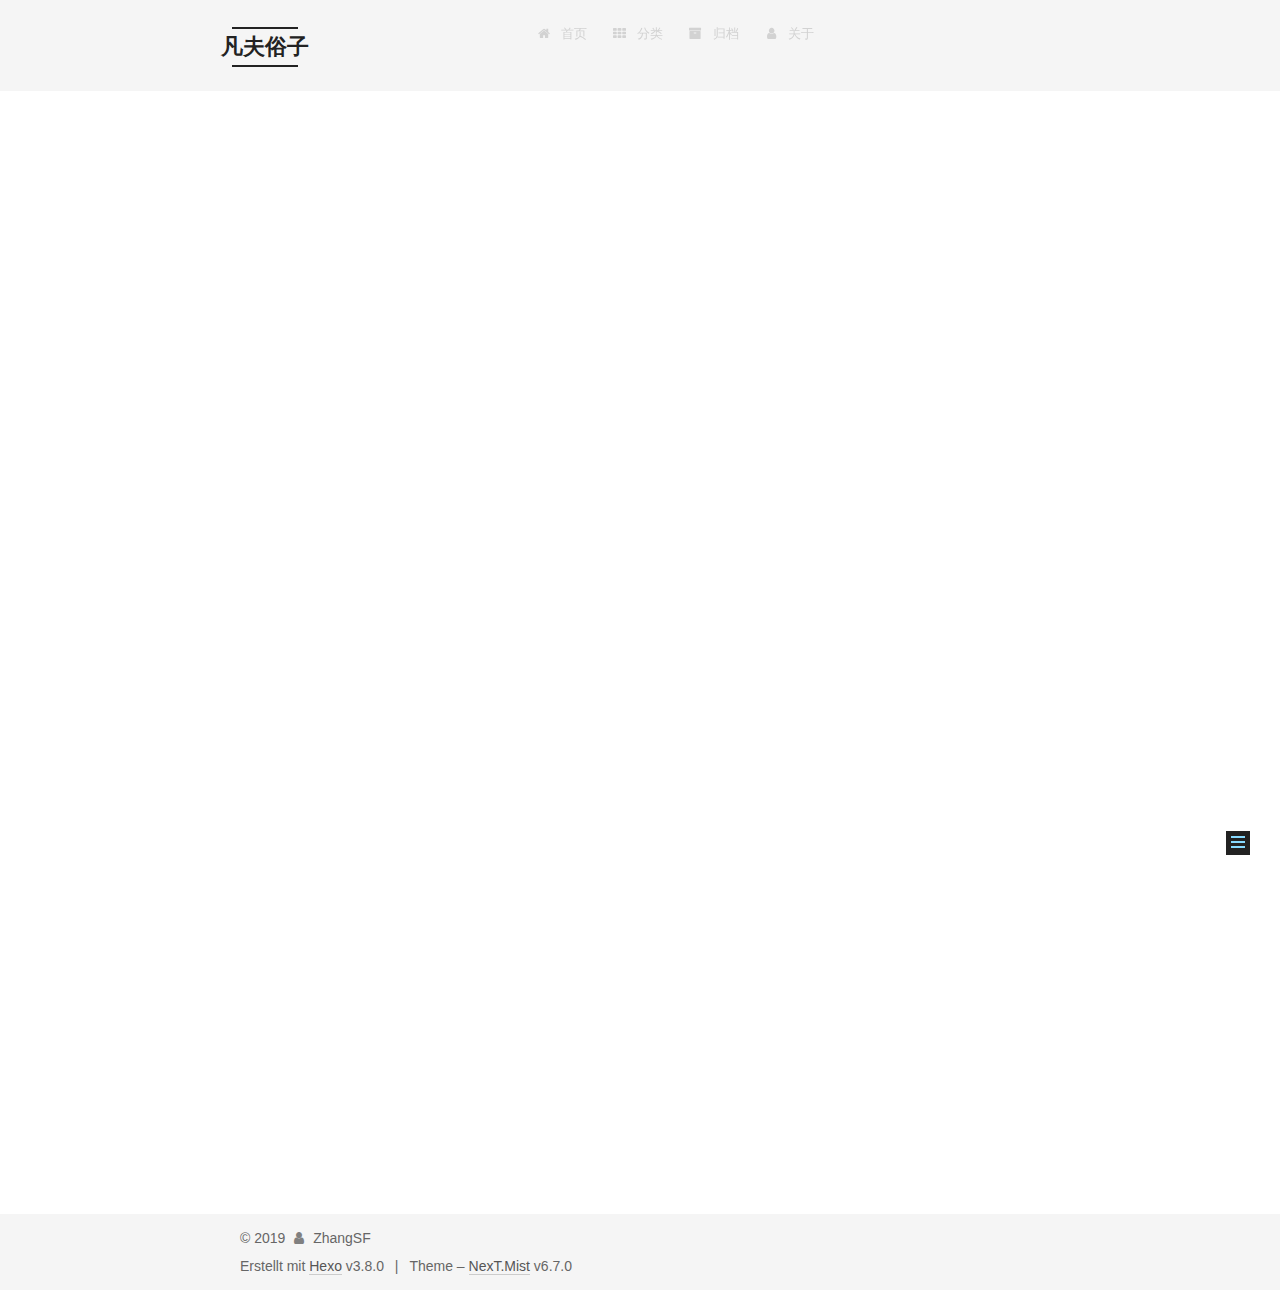
<file: 2019/01/23/hello-world/index.html>
<!DOCTYPE html>












  


<html class="theme-next mist use-motion" lang="zh-Hans">
<head><meta name="generator" content="Hexo 3.8.0">
  <meta charset="UTF-8">
<meta http-equiv="X-UA-Compatible" content="IE=edge">
<meta name="viewport" content="width=device-width, initial-scale=1, maximum-scale=2">
<meta name="theme-color" content="#222">


























<link rel="stylesheet" href="/lib/font-awesome/css/font-awesome.min.css?v=4.6.2">

<link rel="stylesheet" href="/css/main.css?v=6.7.0">


  <link rel="apple-touch-icon" sizes="180x180" href="/images/apple-touch-icon-next.png?v=6.7.0">


  <link rel="icon" type="image/png" sizes="32x32" href="/images/favicon-32x32-next.png?v=6.7.0">


  <link rel="icon" type="image/png" sizes="16x16" href="/images/favicon-16x16-next.png?v=6.7.0">


  <link rel="mask-icon" href="/images/logo.svg?v=6.7.0" color="#222">







<script id="hexo.configurations">
  var NexT = window.NexT || {};
  var CONFIG = {
    root: '/',
    scheme: 'Mist',
    version: '6.7.0',
    sidebar: {"position":"left","display":"post","offset":12,"b2t":true,"scrollpercent":false,"onmobile":false},
    fancybox: false,
    fastclick: false,
    lazyload: false,
    tabs: true,
    motion: {"enable":true,"async":false,"transition":{"post_block":"fadeIn","post_header":"slideDownIn","post_body":"slideDownIn","coll_header":"slideLeftIn","sidebar":"slideUpIn"}},
    algolia: {
      applicationID: '',
      apiKey: '',
      indexName: '',
      hits: {"per_page":10},
      labels: {"input_placeholder":"Search for Posts","hits_empty":"We didn't find any results for the search: ${query}","hits_stats":"${hits} results found in ${time} ms"}
    }
  };
</script>


  




  <meta name="description" content="Welcome to Hexo! This is your very first post. Check documentation for more info. If you get any problems when using Hexo, you can find the answer in troubleshooting or you can ask me on GitHub.">
<meta property="og:type" content="article">
<meta property="og:title" content="Hello World">
<meta property="og:url" content="http://yoursite.com/2019/01/23/hello-world/index.html">
<meta property="og:site_name" content="凡夫俗子">
<meta property="og:description" content="Welcome to Hexo! This is your very first post. Check documentation for more info. If you get any problems when using Hexo, you can find the answer in troubleshooting or you can ask me on GitHub.">
<meta property="og:locale" content="zh-Hans">
<meta property="og:updated_time" content="2019-02-16T08:31:20.743Z">
<meta name="twitter:card" content="summary">
<meta name="twitter:title" content="Hello World">
<meta name="twitter:description" content="Welcome to Hexo! This is your very first post. Check documentation for more info. If you get any problems when using Hexo, you can find the answer in troubleshooting or you can ask me on GitHub.">






  <link rel="canonical" href="http://yoursite.com/2019/01/23/hello-world/">



<script id="page.configurations">
  CONFIG.page = {
    sidebar: "",
  };
</script>

  <title>Hello World | 凡夫俗子</title>
  












  <noscript>
  <style>
  .use-motion .motion-element,
  .use-motion .brand,
  .use-motion .menu-item,
  .sidebar-inner,
  .use-motion .post-block,
  .use-motion .pagination,
  .use-motion .comments,
  .use-motion .post-header,
  .use-motion .post-body,
  .use-motion .collection-title { opacity: initial; }

  .use-motion .logo,
  .use-motion .site-title,
  .use-motion .site-subtitle {
    opacity: initial;
    top: initial;
  }

  .use-motion .logo-line-before i { left: initial; }
  .use-motion .logo-line-after i { right: initial; }
  </style>
</noscript>

</head>

<body itemscope="" itemtype="http://schema.org/WebPage" lang="zh-Hans">

  
  
    
  

  <div class="container sidebar-position-left page-post-detail">
    <div class="headband"></div>

    <header id="header" class="header" itemscope="" itemtype="http://schema.org/WPHeader">
      <div class="header-inner"><div class="site-brand-wrapper">
  <div class="site-meta">
    

    <div class="custom-logo-site-title">
      <a href="/" class="brand" rel="start">
        <span class="logo-line-before"><i></i></span>
        <span class="site-title">凡夫俗子</span>
        <span class="logo-line-after"><i></i></span>
      </a>
    </div>
    
    
  </div>

  <div class="site-nav-toggle">
    <button aria-label="Toggle navigation bar">
      <span class="btn-bar"></span>
      <span class="btn-bar"></span>
      <span class="btn-bar"></span>
    </button>
  </div>
</div>



<nav class="site-nav">
  
    <ul id="menu" class="menu">
      
        
        
        
          
          <li class="menu-item menu-item-首页">

    
    
    
      
    

    

    <a href="/" rel="section"><i class="menu-item-icon fa fa-fw fa-home"></i> <br>首页</a>

  </li>
        
        
        
          
          <li class="menu-item menu-item-分类">

    
    
    
      
    

    

    <a href="/categories/" rel="section"><i class="menu-item-icon fa fa-fw fa-th"></i> <br>分类</a>

  </li>
        
        
        
          
          <li class="menu-item menu-item-归档">

    
    
    
      
    

    

    <a href="/archives/" rel="section"><i class="menu-item-icon fa fa-fw fa-archive"></i> <br>归档</a>

  </li>
        
        
        
          
          <li class="menu-item menu-item-关于">

    
    
    
      
    

    

    <a href="/about/" rel="section"><i class="menu-item-icon fa fa-fw fa-user"></i> <br>关于</a>

  </li>

      
      
    </ul>
  

  
    

  

  
</nav>



  



</div>
    </header>

    


    <main id="main" class="main">
      <div class="main-inner">
        <div class="content-wrap">
          
          <div id="content" class="content">
            

  <div id="posts" class="posts-expand">
    

  

  
  
  

  

  <article class="post post-type-normal" itemscope="" itemtype="http://schema.org/Article">
  
  
  
  <div class="post-block">
    <link itemprop="mainEntityOfPage" href="http://yoursite.com/2019/01/23/hello-world/">

    <span hidden itemprop="author" itemscope="" itemtype="http://schema.org/Person">
      <meta itemprop="name" content="ZhangSF">
      <meta itemprop="description" content="随便写写！">
      <meta itemprop="image" content="/images/avatar.jpg">
    </span>

    <span hidden itemprop="publisher" itemscope="" itemtype="http://schema.org/Organization">
      <meta itemprop="name" content="凡夫俗子">
    </span>

    
      <header class="post-header">

        
        
          <h1 class="post-title" itemprop="name headline">Hello World

              
            
          </h1>
        

        <div class="post-meta">
          <span class="post-time">

            
            
            

            
              <span class="post-meta-item-icon">
                <i class="fa fa-calendar-o"></i>
              </span>
              
                <span class="post-meta-item-text">Veröffentlicht am</span>
              

              
                
              

              <time title="Post created: 2019-01-23 16:14:07" itemprop="dateCreated datePublished" datetime="2019-01-23T16:14:07+08:00">2019-01-23</time>
            

            
              

              
                
                <span class="post-meta-divider">|</span>
                

                <span class="post-meta-item-icon">
                  <i class="fa fa-calendar-check-o"></i>
                </span>
                
                  <span class="post-meta-item-text">Edited on</span>
                
                <time title="Updated at: 2019-02-16 16:31:20" itemprop="dateModified" datetime="2019-02-16T16:31:20+08:00">2019-02-16</time>
              
            
          </span>

          

          
            
            
          

          
          

          

          

          

        </div>
      </header>
    

    
    
    
    <div class="post-body" itemprop="articleBody">

      
      

      
        <p>Welcome to <a href="https://hexo.io/" target="_blank" rel="noopener">Hexo</a>! This is your very first post. Check <a href="https://hexo.io/docs/" target="_blank" rel="noopener">documentation</a> for more info. If you get any problems when using Hexo, you can find the answer in <a href="https://hexo.io/docs/troubleshooting.html" target="_blank" rel="noopener">troubleshooting</a> or you can ask me on <a href="https://github.com/hexojs/hexo/issues" target="_blank" rel="noopener">GitHub</a>.</p>
<a id="more"></a>
<h2 id="Quick-Start"><a href="#Quick-Start" class="headerlink" title="Quick Start"></a>Quick Start</h2><h3 id="Create-a-new-post"><a href="#Create-a-new-post" class="headerlink" title="Create a new post"></a>Create a new post</h3><figure class="highlight bash"><table><tr><td class="gutter"><pre><span class="line">1</span><br></pre></td><td class="code"><pre><span class="line">$ hexo new <span class="string">"My New Post"</span></span><br></pre></td></tr></table></figure>
<p>More info: <a href="https://hexo.io/docs/writing.html" target="_blank" rel="noopener">Writing</a></p>
<h3 id="Run-server"><a href="#Run-server" class="headerlink" title="Run server"></a>Run server</h3><figure class="highlight bash"><table><tr><td class="gutter"><pre><span class="line">1</span><br></pre></td><td class="code"><pre><span class="line">$ hexo server</span><br></pre></td></tr></table></figure>
<p>More info: <a href="https://hexo.io/docs/server.html" target="_blank" rel="noopener">Server</a></p>
<h3 id="Generate-static-files"><a href="#Generate-static-files" class="headerlink" title="Generate static files"></a>Generate static files</h3><figure class="highlight bash"><table><tr><td class="gutter"><pre><span class="line">1</span><br></pre></td><td class="code"><pre><span class="line">$ hexo generate</span><br></pre></td></tr></table></figure>
<p>More info: <a href="https://hexo.io/docs/generating.html" target="_blank" rel="noopener">Generating</a></p>
<h3 id="Deploy-to-remote-sites"><a href="#Deploy-to-remote-sites" class="headerlink" title="Deploy to remote sites"></a>Deploy to remote sites</h3><figure class="highlight bash"><table><tr><td class="gutter"><pre><span class="line">1</span><br></pre></td><td class="code"><pre><span class="line">$ hexo deploy</span><br></pre></td></tr></table></figure>
<p>More info: <a href="https://hexo.io/docs/deployment.html" target="_blank" rel="noopener">Deployment</a></p>

      
    </div>

    

    
    
    

    

    
      
    
    

    

    <footer class="post-footer">
      

      
      
      

      

      
      
    </footer>
  </div>
  
  
  
  </article>


  </div>


          </div>
          

  



        </div>
        
          
  
  <div class="sidebar-toggle">
    <div class="sidebar-toggle-line-wrap">
      <span class="sidebar-toggle-line sidebar-toggle-line-first"></span>
      <span class="sidebar-toggle-line sidebar-toggle-line-middle"></span>
      <span class="sidebar-toggle-line sidebar-toggle-line-last"></span>
    </div>
  </div>

  <aside id="sidebar" class="sidebar">
    
    <div class="sidebar-inner">

      

      
        <ul class="sidebar-nav motion-element">
          <li class="sidebar-nav-toc sidebar-nav-active" data-target="post-toc-wrap">
            Inhaltsverzeichnis
          </li>
          <li class="sidebar-nav-overview" data-target="site-overview-wrap">
            Übersicht
          </li>
        </ul>
      

      <div class="site-overview-wrap sidebar-panel">
        <div class="site-overview">
          <div class="site-author motion-element" itemprop="author" itemscope="" itemtype="http://schema.org/Person">
            
              <img class="site-author-image" itemprop="image" src="/images/avatar.jpg" alt="ZhangSF">
            
              <p class="site-author-name" itemprop="name">ZhangSF</p>
              <p class="site-description motion-element" itemprop="description">随便写写！</p>
          </div>

          
            <nav class="site-state motion-element">
              
                <div class="site-state-item site-state-posts">
                
                  <a href="/archives">
                
                    <span class="site-state-item-count">1</span>
                    <span class="site-state-item-name">Artikel</span>
                  </a>
                </div>
              

              

              
            </nav>
          

          

          

          

          
          

          
            
          
          

        </div>
      </div>

      
      <!--noindex-->
        <div class="post-toc-wrap motion-element sidebar-panel sidebar-panel-active">
          <div class="post-toc">

            
            
            
            

            
              <div class="post-toc-content"><ol class="nav"><li class="nav-item nav-level-2"><a class="nav-link" href="#Quick-Start"><span class="nav-number">1.</span> <span class="nav-text">Quick Start</span></a><ol class="nav-child"><li class="nav-item nav-level-3"><a class="nav-link" href="#Create-a-new-post"><span class="nav-number">1.1.</span> <span class="nav-text">Create a new post</span></a></li><li class="nav-item nav-level-3"><a class="nav-link" href="#Run-server"><span class="nav-number">1.2.</span> <span class="nav-text">Run server</span></a></li><li class="nav-item nav-level-3"><a class="nav-link" href="#Generate-static-files"><span class="nav-number">1.3.</span> <span class="nav-text">Generate static files</span></a></li><li class="nav-item nav-level-3"><a class="nav-link" href="#Deploy-to-remote-sites"><span class="nav-number">1.4.</span> <span class="nav-text">Deploy to remote sites</span></a></li></ol></li></ol></div>
            

          </div>
        </div>
      <!--/noindex-->
      

      
        <div class="back-to-top">
          <i class="fa fa-arrow-up"></i>
          
        </div>
      

    </div>
  </aside>


        
      </div>
    </main>

    <footer id="footer" class="footer">
      <div class="footer-inner">
        <div class="copyright">&copy; <span itemprop="copyrightYear">2019</span>
  <span class="with-love" id="animate">
    <i class="fa fa-user"></i>
  </span>
  <span class="author" itemprop="copyrightHolder">ZhangSF</span>

  

  
</div>


  <div class="powered-by">Erstellt mit  <a href="https://hexo.io" class="theme-link" rel="noopener" target="_blank">Hexo</a> v3.8.0</div>



  <span class="post-meta-divider">|</span>



  <div class="theme-info">Theme – <a href="https://theme-next.org" class="theme-link" rel="noopener" target="_blank">NexT.Mist</a> v6.7.0</div>



        








        
      </div>
    </footer>

    

    

    

    
  </div>

  

<script>
  if (Object.prototype.toString.call(window.Promise) !== '[object Function]') {
    window.Promise = null;
  }
</script>


























  
  <script src="/lib/jquery/index.js?v=2.1.3"></script>

  
  <script src="/lib/velocity/velocity.min.js?v=1.2.1"></script>

  
  <script src="/lib/velocity/velocity.ui.min.js?v=1.2.1"></script>


  


  <script src="/js/src/utils.js?v=6.7.0"></script>

  <script src="/js/src/motion.js?v=6.7.0"></script>



  
  


  <script src="/js/src/schemes/muse.js?v=6.7.0"></script>




  
  <script src="/js/src/scrollspy.js?v=6.7.0"></script>
<script src="/js/src/post-details.js?v=6.7.0"></script>



  


  <script src="/js/src/bootstrap.js?v=6.7.0"></script>



  


  


  





  

  

  

  

  

  

  

  

  

  

  

  

  

</body>
</html>
</file>
<file: css/main.css>
/* normalize.css v3.0.2 | MIT License | git.io/normalize */
html {
  font-family: sans-serif; /* 1 */
  -ms-text-size-adjust: 100%; /* 2 */
  -webkit-text-size-adjust: 100%; /* 2 */
}
body {
  margin: 0;
}
article,
aside,
details,
figcaption,
figure,
footer,
header,
hgroup,
main,
menu,
nav,
section,
summary {
  display: block;
}
audio,
canvas,
progress,
video {
  display: inline-block; /* 1 */
  vertical-align: baseline; /* 2 */
}
audio:not([controls]) {
  display: none;
  height: 0;
}
[hidden],
template {
  display: none;
}
a {
  background-color: transparent;
}
a:active,
a:hover {
  outline: 0;
}
abbr[title] {
  border-bottom: 1px dotted;
}
b,
strong {
  font-weight: bold;
}
dfn {
  font-style: italic;
}
h1 {
  font-size: 2em;
  margin: 0.67em 0;
}
mark {
  background: #ff0;
  color: #000;
}
small {
  font-size: 80%;
}
sub,
sup {
  font-size: 75%;
  line-height: 0;
  position: relative;
  vertical-align: baseline;
}
sup {
  top: -0.5em;
}
sub {
  bottom: -0.25em;
}
img {
  border: 0;
}
svg:not(:root) {
  overflow: hidden;
}
figure {
  margin: 1em 40px;
}
hr {
  -moz-box-sizing: content-box;
  box-sizing: content-box;
  height: 0;
}
pre {
  overflow: auto;
}
code,
kbd,
pre,
samp {
  font-family: monospace, monospace;
  font-size: 1em;
}
button,
input,
optgroup,
select,
textarea {
  color: inherit; /* 1 */
  font: inherit; /* 2 */
  margin: 0; /* 3 */
}
button {
  overflow: visible;
}
button,
select {
  text-transform: none;
}
button,
html input[type="button"],
input[type="reset"],
input[type="submit"] {
  -webkit-appearance: button; /* 2 */
  cursor: pointer; /* 3 */
}
button[disabled],
html input[disabled] {
  cursor: default;
}
button::-moz-focus-inner,
input::-moz-focus-inner {
  border: 0;
  padding: 0;
}
input {
  line-height: normal;
}
input[type="checkbox"],
input[type="radio"] {
  box-sizing: border-box; /* 1 */
  padding: 0; /* 2 */
}
input[type="number"]::-webkit-inner-spin-button,
input[type="number"]::-webkit-outer-spin-button {
  height: auto;
}
input[type="search"] {
  -webkit-appearance: textfield; /* 1 */
  -moz-box-sizing: content-box;
  -webkit-box-sizing: content-box; /* 2 */
  box-sizing: content-box;
}
input[type="search"]::-webkit-search-cancel-button,
input[type="search"]::-webkit-search-decoration {
  -webkit-appearance: none;
}
fieldset {
  border: 1px solid #c0c0c0;
  margin: 0 2px;
  padding: 0.35em 0.625em 0.75em;
}
legend {
  border: 0; /* 1 */
  padding: 0; /* 2 */
}
textarea {
  overflow: auto;
}
optgroup {
  font-weight: bold;
}
table {
  border-collapse: collapse;
  border-spacing: 0;
}
td,
th {
  padding: 0;
}
::selection {
  background: #262a30;
  color: #fff;
}
body {
  position: relative;
  font-family: 'Lato', "PingFang SC", "Microsoft YaHei", sans-serif;
  font-size: 14px;
  line-height: 2;
  color: #555;
  background: #fff;
}
@media (max-width: 767px) {
  body {
    padding-right: 0 !important;
  }
}
@media (min-width: 768px) and (max-width: 991px) {
  body {
    padding-right: 0 !important;
  }
}
@media (min-width: 1200px) {
  body {
    font-size: 16px;
  }
}
h1,
h2,
h3,
h4,
h5,
h6 {
  margin: 0;
  padding: 0;
  font-weight: bold;
  line-height: 1.5;
  font-family: 'Lato', "PingFang SC", "Microsoft YaHei", sans-serif;
}
h1,
h2,
h3,
h4,
h5,
h6 {
  margin: 20px 0 15px;
}
h1 {
  font-size: 24px;
}
h1 code {
  font-size: 24px;
}
@media (max-width: 767px) {
  h1 {
    font-size: 20px;
  }
  h1 code {
    font-size: 20px;
  }
}
h2 {
  font-size: 22px;
}
h2 code {
  font-size: 22px;
}
@media (max-width: 767px) {
  h2 {
    font-size: 18px;
  }
  h2 code {
    font-size: 18px;
  }
}
h3 {
  font-size: 20px;
}
h3 code {
  font-size: 20px;
}
@media (max-width: 767px) {
  h3 {
    font-size: 16px;
  }
  h3 code {
    font-size: 16px;
  }
}
h4 {
  font-size: 18px;
}
h4 code {
  font-size: 18px;
}
@media (max-width: 767px) {
  h4 {
    font-size: 14px;
  }
  h4 code {
    font-size: 14px;
  }
}
h5 {
  font-size: 16px;
}
h5 code {
  font-size: 16px;
}
@media (max-width: 767px) {
  h5 {
    font-size: 12px;
  }
  h5 code {
    font-size: 12px;
  }
}
h6 {
  font-size: 14px;
}
h6 code {
  font-size: 14px;
}
@media (max-width: 767px) {
  h6 {
    font-size: 10px;
  }
  h6 code {
    font-size: 10px;
  }
}
p {
  margin: 0 0 20px 0;
}
a,
span.exturl {
  overflow-wrap: break-word;
  word-wrap: break-word;
  background-color: transparent;
  color: #555;
  text-decoration: none;
  outline: none;
  border-bottom: 1px solid #999;
  cursor: pointer;
}
a:hover,
span.exturl:hover {
  color: #222;
  border-bottom-color: #222;
}
blockquote {
  margin: 0;
  padding: 0;
}
img {
  display: block;
  margin: auto;
  max-width: 100%;
  height: auto;
}
hr {
  margin: 40px 0;
  height: 3px;
  border: none;
  background-color: #ddd;
  background-image: repeating-linear-gradient(-45deg, #fff, #fff 4px, transparent 4px, transparent 8px);
}
blockquote {
  padding: 0 15px;
  color: #666;
  border-left: 4px solid #ddd;
}
blockquote cite::before {
  content: "-";
  padding: 0 5px;
}
dt {
  font-weight: 700;
}
dd {
  margin: 0;
  padding: 0;
}
kbd {
  border: 1px solid #ccc;
  border-radius: 0.2em;
  box-shadow: 0.1em 0.1em 0.2em rgba(0,0,0,0.1);
  background-color: #f9f9f9;
  font-family: inherit;
  background-image: -webkit-linear-gradient(top, #eee, #fff, #eee);
  padding: 0.1em 0.3em;
  white-space: nowrap;
}
.text-left {
  text-align: left;
}
.text-center {
  text-align: center;
}
.text-right {
  text-align: right;
}
.text-justify {
  text-align: justify;
}
.text-nowrap {
  white-space: nowrap;
}
.text-lowercase {
  text-transform: lowercase;
}
.text-uppercase {
  text-transform: uppercase;
}
.text-capitalize {
  text-transform: capitalize;
}
.center-block {
  display: block;
  margin-left: auto;
  margin-right: auto;
}
.clearfix:before,
.clearfix:after {
  content: " ";
  display: table;
}
.clearfix:after {
  clear: both;
}
.pullquote {
  width: 45%;
}
.pullquote.left {
  float: left;
  margin-left: 5px;
  margin-right: 10px;
}
.pullquote.right {
  float: right;
  margin-left: 10px;
  margin-right: 5px;
}
.affix.affix.affix {
  position: fixed;
}
.translation {
  margin-top: -20px;
  font-size: 14px;
  color: #999;
}
.scrollbar-measure {
  width: 100px;
  height: 100px;
  overflow: scroll;
  position: absolute;
  top: -9999px;
}
.use-motion .motion-element {
  opacity: 0;
}
table {
  margin: 20px 0;
  width: 100%;
  border-collapse: collapse;
  border-spacing: 0;
  border: 1px solid #ddd;
  font-size: 14px;
  word-break: break-all;
}
table>tbody>tr:nth-of-type(odd) {
  background-color: #f9f9f9;
}
table>tbody>tr:hover {
  background-color: #f5f5f5;
}
caption,
th,
td {
  padding: 8px;
  text-align: left;
  vertical-align: middle;
  font-weight: normal;
}
th,
td {
  border-bottom: 3px solid #ddd;
  border-right: 1px solid #eee;
}
th {
  padding-bottom: 10px;
  font-weight: 700;
}
td {
  border-bottom-width: 1px;
}
html,
body {
  height: 100%;
}
.container {
  position: relative;
}
.header-inner {
  margin: 0 auto;
  padding: 100px 0 70px;
  width: 700px;
}
@media (min-width: 1200px) {
  .container .header-inner {
    width: 800px;
  }
}
@media (min-width: 1600px) {
  .container .header-inner {
    width: 900px;
  }
}
.main-inner {
  margin: 0 auto;
  width: 700px;
}
@media (min-width: 1200px) {
  .container .main-inner {
    width: 800px;
  }
}
@media (min-width: 1600px) {
  .container .main-inner {
    width: 900px;
  }
}
.footer {
  padding: 20px 0;
}
.footer-inner {
  box-sizing: border-box;
  margin: 0px auto;
  width: 700px;
}
@media (min-width: 1200px) {
  .container .footer-inner {
    width: 800px;
  }
}
@media (min-width: 1600px) {
  .container .footer-inner {
    width: 900px;
  }
}
pre,
.highlight {
  overflow: auto;
  margin: 20px 0;
  padding: 0;
  font-size: 14px;
  color: #4d4d4c;
  background: #f7f7f7;
  line-height: 1.6;
}
pre,
code {
  font-family: consolas, Menlo, "PingFang SC", "Microsoft YaHei", monospace;
}
code {
  overflow-wrap: break-word;
  word-wrap: break-word;
  padding: 2px 4px;
  color: #555;
  background: #eee;
  border-radius: 3px;
  font-size: 14px;
}
pre {
  padding: 10px;
}
pre code {
  padding: 0;
  color: #4d4d4c;
  background: none;
  text-shadow: none;
}
.highlight {
  border-radius: 1px;
}
.highlight pre {
  border: none;
  margin: 0;
  padding: 10px 0;
}
.highlight table {
  margin: 0;
  width: auto;
  border: none;
}
.highlight td {
  border: none;
  padding: 0;
}
.highlight figcaption {
  font-size: 1em;
  color: #4d4d4c;
  line-height: 1em;
  margin-bottom: 1em;
  margin: 0em;
  padding: 0.5em;
  background: #eee;
  border-bottom: 1px solid #e9e9e9;
}
.highlight figcaption:before,
.highlight figcaption:after {
  content: " ";
  display: table;
}
.highlight figcaption:after {
  clear: both;
}
.highlight figcaption a {
  float: right;
  color: #4d4d4c;
}
.highlight figcaption a:hover {
  border-bottom-color: #4d4d4c;
}
.highlight .gutter pre {
  padding-left: 10px;
  padding-right: 10px;
  color: #869194;
  text-align: right;
  background-color: #eff2f3;
}
.highlight .code pre {
  width: 100%;
  padding-left: 10px;
  padding-right: 10px;
  background-color: #f7f7f7;
}
.highlight .line {
  height: 20px;
}
.gutter {
  -webkit-user-select: none;
  -moz-user-select: none;
  -ms-user-select: none;
  user-select: none;
}
.gist table {
  width: auto;
}
.gist table td {
  border: none;
}
pre .deletion {
  background: #fdd;
}
pre .addition {
  background: #dfd;
}
pre .meta {
  color: #8959a8;
}
pre .comment {
  color: #8e908c;
}
pre .variable,
pre .attribute,
pre .tag,
pre .name,
pre .regexp,
pre .ruby .constant,
pre .xml .tag .title,
pre .xml .pi,
pre .xml .doctype,
pre .html .doctype,
pre .css .id,
pre .css .class,
pre .css .pseudo {
  color: #c82829;
}
pre .number,
pre .preprocessor,
pre .built_in,
pre .builtin-name,
pre .literal,
pre .params,
pre .constant,
pre .command {
  color: #f5871f;
}
pre .ruby .class .title,
pre .css .rules .attribute,
pre .string,
pre .symbol,
pre .value,
pre .inheritance,
pre .header,
pre .ruby .symbol,
pre .xml .cdata,
pre .special,
pre .formula {
  color: #718c00;
}
pre .title,
pre .css .hexcolor {
  color: #3e999f;
}
pre .function,
pre .python .decorator,
pre .python .title,
pre .ruby .function .title,
pre .ruby .title .keyword,
pre .perl .sub,
pre .javascript .title,
pre .coffeescript .title {
  color: #4271ae;
}
pre .keyword,
pre .javascript .function {
  color: #8959a8;
}
.posts-expand .post-body img.full-image {
  border: none;
}
.blockquote-center,
.page-home .post-type-quote blockquote,
.page-post-detail .post-type-quote blockquote {
  position: relative;
  margin: 40px 0;
  padding: 0;
  border-left: none;
  text-align: center;
}
.blockquote-center::before,
.page-home .post-type-quote blockquote::before,
.page-post-detail .post-type-quote blockquote::before,
.blockquote-center::after,
.page-home .post-type-quote blockquote::after,
.page-post-detail .post-type-quote blockquote::after {
  position: absolute;
  content: ' ';
  display: block;
  width: 100%;
  height: 24px;
  opacity: 0.2;
  background-repeat: no-repeat;
  background-position: 0 -6px;
  background-size: 22px 22px;
}
.blockquote-center::before,
.page-home .post-type-quote blockquote::before,
.page-post-detail .post-type-quote blockquote::before {
  top: -20px;
  background-image: url("../images/quote-l.svg");
  border-top: 1px solid #ccc;
}
.blockquote-center::after,
.page-home .post-type-quote blockquote::after,
.page-post-detail .post-type-quote blockquote::after {
  bottom: -20px;
  background-image: url("../images/quote-r.svg");
  border-bottom: 1px solid #ccc;
  background-position: 100% 8px;
}
.blockquote-center p,
.page-home .post-type-quote blockquote p,
.page-post-detail .post-type-quote blockquote p,
.blockquote-center div,
.page-home .post-type-quote blockquote div,
.page-post-detail .post-type-quote blockquote div {
  text-align: center;
}
.post .post-body .group-picture img {
  box-sizing: border-box;
  padding: 0 3px;
  border: none;
}
.post .group-picture-row {
  overflow: hidden;
  margin-top: 6px;
}
.post .group-picture-row:first-child {
  margin-top: 0;
}
.post .group-picture-column {
  float: left;
}
.page-post-detail .post-body .group-picture-column {
  float: none;
  margin-top: 10px;
  width: auto !important;
}
.page-post-detail .post-body .group-picture-column img {
  margin: 0 auto;
}
.page-archive .group-picture-container {
  overflow: hidden;
}
.page-archive .group-picture-row {
  float: left;
}
.page-archive .group-picture-row:first-child {
  margin-top: 6px;
}
.page-archive .group-picture-column {
  max-width: 150px;
  max-height: 150px;
}
.post-body .note {
  position: relative;
  padding: 15px;
  margin-bottom: 20px;
  border: 1px solid #eee;
  border-left-width: 5px;
  border-radius: 3px;
}
.post-body .note h2,
.post-body .note h3,
.post-body .note h4,
.post-body .note h5,
.post-body .note h6 {
  margin-top: 0;
  margin-bottom: 0;
  border-bottom: initial;
  padding-top: 0 !important;
}
.post-body .note p:first-child,
.post-body .note ul:first-child,
.post-body .note ol:first-child,
.post-body .note table:first-child,
.post-body .note pre:first-child,
.post-body .note blockquote:first-child {
  margin-top: 0;
}
.post-body .note p:last-child,
.post-body .note ul:last-child,
.post-body .note ol:last-child,
.post-body .note table:last-child,
.post-body .note pre:last-child,
.post-body .note blockquote:last-child {
  margin-bottom: 0;
}
.post-body .note.default {
  border-left-color: #777;
}
.post-body .note.default h2,
.post-body .note.default h3,
.post-body .note.default h4,
.post-body .note.default h5,
.post-body .note.default h6 {
  color: #777;
}
.post-body .note.primary {
  border-left-color: #6f42c1;
}
.post-body .note.primary h2,
.post-body .note.primary h3,
.post-body .note.primary h4,
.post-body .note.primary h5,
.post-body .note.primary h6 {
  color: #6f42c1;
}
.post-body .note.info {
  border-left-color: #428bca;
}
.post-body .note.info h2,
.post-body .note.info h3,
.post-body .note.info h4,
.post-body .note.info h5,
.post-body .note.info h6 {
  color: #428bca;
}
.post-body .note.success {
  border-left-color: #5cb85c;
}
.post-body .note.success h2,
.post-body .note.success h3,
.post-body .note.success h4,
.post-body .note.success h5,
.post-body .note.success h6 {
  color: #5cb85c;
}
.post-body .note.warning {
  border-left-color: #f0ad4e;
}
.post-body .note.warning h2,
.post-body .note.warning h3,
.post-body .note.warning h4,
.post-body .note.warning h5,
.post-body .note.warning h6 {
  color: #f0ad4e;
}
.post-body .note.danger {
  border-left-color: #d9534f;
}
.post-body .note.danger h2,
.post-body .note.danger h3,
.post-body .note.danger h4,
.post-body .note.danger h5,
.post-body .note.danger h6 {
  color: #d9534f;
}
.post-body .label {
  display: inline;
  padding: 0 2px;
  white-space: nowrap;
}
.post-body .label.default {
  background-color: #f0f0f0;
}
.post-body .label.primary {
  background-color: #efe6f7;
}
.post-body .label.info {
  background-color: #e5f2f8;
}
.post-body .label.success {
  background-color: #e7f4e9;
}
.post-body .label.warning {
  background-color: #fcf6e1;
}
.post-body .label.danger {
  background-color: #fae8eb;
}
.post-body .tabs {
  position: relative;
  display: block;
  margin-bottom: 20px;
  padding-top: 10px;
}
.post-body .tabs ul.nav-tabs {
  margin: 0;
  padding: 0;
  display: flex;
  margin-bottom: -1px;
}
@media (max-width: 413px) {
  .post-body .tabs ul.nav-tabs {
    display: block;
    margin-bottom: 5px;
  }
}
.post-body .tabs ul.nav-tabs li.tab {
  list-style-type: none !important;
  margin: 0 0.25em 0 0;
  border-top: 3px solid transparent;
  border-left: 1px solid transparent;
  border-right: 1px solid transparent;
}
@media (max-width: 413px) {
  .post-body .tabs ul.nav-tabs li.tab {
    margin: initial;
    border-top: 1px solid transparent;
    border-left: 3px solid transparent;
    border-right: 1px solid transparent;
    border-bottom: 1px solid transparent;
  }
}
.post-body .tabs ul.nav-tabs li.tab a {
  outline: 0;
  border-bottom: initial;
  display: block;
  line-height: 1.8em;
  padding: 0.25em 0.75em;
  transition-duration: 0.2s;
  transition-timing-function: ease-out;
  transition-delay: 0s;
}
.post-body .tabs ul.nav-tabs li.tab a i {
  width: 1.285714285714286em;
}
.post-body .tabs ul.nav-tabs li.tab.active {
  border-top: 3px solid #fc6423;
  border-left: 1px solid #ddd;
  border-right: 1px solid #ddd;
  background-color: #fff;
}
@media (max-width: 413px) {
  .post-body .tabs ul.nav-tabs li.tab.active {
    border-top: 1px solid #ddd;
    border-left: 3px solid #fc6423;
    border-right: 1px solid #ddd;
    border-bottom: 1px solid #ddd;
  }
}
.post-body .tabs ul.nav-tabs li.tab.active a {
  cursor: default;
  color: #555;
}
.post-body .tabs .tab-content {
  background-color: #fff;
}
.post-body .tabs .tab-content .tab-pane {
  border: 1px solid #ddd;
  padding: 20px 20px 0 20px;
}
.post-body .tabs .tab-content .tab-pane:not(.active) {
  display: none !important;
}
.post-body .tabs .tab-content .tab-pane.active {
  display: block !important;
}
.btn {
  display: inline-block;
  padding: 0 20px;
  font-size: 14px;
  color: #555;
  background: transparent;
  border: 2px solid #222;
  text-decoration: none;
  border-radius: 0;
  transition-property: background-color;
  transition-duration: 0.2s;
  transition-timing-function: ease-in-out;
  transition-delay: 0s;
  line-height: 2;
}
.btn:hover {
  border-color: #222;
  color: #222;
  background: #fff;
}
.btn +.btn {
  margin: 0 0 8px 8px;
}
.btn .fa-fw {
  width: 1.285714285714286em;
  text-align: left;
}
.btn-bar {
  display: block;
  width: 22px;
  height: 2px;
  background: #555;
  border-radius: 1px;
}
.btn-bar+.btn-bar {
  margin-top: 4px;
}
.pagination {
  margin: 120px 0 40px;
  text-align: center;
  border-top: 1px solid #eee;
}
.page-number-basic,
.pagination .prev,
.pagination .next,
.pagination .page-number,
.pagination .space {
  display: inline-block;
  position: relative;
  top: -1px;
  margin: 0 10px;
  padding: 0 11px;
}
@media (max-width: 767px) {
  .page-number-basic,
  .pagination .prev,
  .pagination .next,
  .pagination .page-number,
  .pagination .space {
    margin: 0 5px;
  }
}
.pagination .prev,
.pagination .next,
.pagination .page-number {
  border-bottom: 0;
  border-top: 1px solid #eee;
  transition-property: border-color;
  transition-duration: 0.2s;
  transition-timing-function: ease-in-out;
  transition-delay: 0s;
}
.pagination .prev:hover,
.pagination .next:hover,
.pagination .page-number:hover {
  border-top-color: #222;
}
.pagination .space {
  padding: 0;
  margin: 0;
}
.pagination .prev {
  margin-left: 0;
}
.pagination .next {
  margin-right: 0;
}
.pagination .page-number.current {
  color: #fff;
  background: #ccc;
  border-top-color: #ccc;
}
@media (max-width: 767px) {
  .pagination {
    border-top: none;
  }
  .pagination .prev,
  .pagination .next,
  .pagination .page-number {
    margin-bottom: 10px;
    border-top: 0;
    border-bottom: 1px solid #eee;
    padding: 0 10px;
  }
  .pagination .prev:hover,
  .pagination .next:hover,
  .pagination .page-number:hover {
    border-bottom-color: #222;
  }
}
.comments {
  margin: 60px 20px 0;
}
.tag-cloud {
  text-align: center;
}
.tag-cloud a {
  display: inline-block;
  margin: 10px;
}
.tag-cloud a:hover {
  color: #222 !important;
}
.back-to-top {
  visibility: hidden;
  margin: 8px -10px -20px;
  background: #222;
  font-size: 12px;
  opacity: 1;
  cursor: pointer;
  text-align: center;
  -webkit-transform: translateZ(0);
}
.back-to-top:hover {
  opacity: 0.8;
}
@media (min-width: 768px) and (max-width: 991px) {
  .back-to-top {
    display: none !important;
  }
}
@media (max-width: 767px) {
  .back-to-top {
    display: none !important;
  }
}
.back-to-top.back-to-top-on {
  visibility: visible;
  transition-duration: 0.2s;
  transition-timing-function: ease-in-out;
  transition-delay: 0s;
}
.header {
  background: transparent;
}
.header-inner {
  position: relative;
}
.headband {
  height: 3px;
  background: #222;
}
.site-meta {
  margin: 0;
  text-align: left;
}
@media (max-width: 767px) {
  .site-meta {
    text-align: center;
  }
}
.brand {
  position: relative;
  display: inline-block;
  padding: 0 40px;
  color: #222;
  background: #222;
  border-bottom: none;
}
.brand:hover {
  color: #222;
}
.logo {
  display: inline-block;
  margin-right: 5px;
  line-height: 36px;
  vertical-align: top;
}
.site-title {
  display: inline-block;
  vertical-align: top;
  line-height: 36px;
  font-size: 20px;
  font-weight: normal;
  font-family: 'Lato', "PingFang SC", "Microsoft YaHei", sans-serif;
}
.site-subtitle {
  margin-top: 10px;
  font-size: 13px;
  color: #999;
}
.use-motion .brand {
  opacity: 0;
}
.use-motion .logo,
.use-motion .site-title,
.use-motion .site-subtitle,
.use-motion .custom-logo-image {
  opacity: 0;
  position: relative;
  top: -10px;
}
.site-nav-toggle {
  display: none;
  position: absolute;
  top: 10px;
  left: 10px;
}
@media (max-width: 767px) {
  .site-nav-toggle {
    display: block;
  }
}
.site-nav-toggle button {
  margin-top: 2px;
  padding: 9px 10px;
  background: transparent;
  border: none;
}
@media (max-width: 767px) {
  .site-nav {
    display: none;
    margin: 0 -10px;
    padding: 0 10px;
    clear: both;
    border-top: 1px solid #ddd;
  }
}
@media (min-width: 768px) and (max-width: 991px) {
  .site-nav {
    display: block !important;
  }
}
@media (min-width: 992px) {
  .site-nav {
    display: block !important;
  }
}
.menu {
  margin-top: 20px;
  padding-left: 0;
  text-align: center;
}
.menu .menu-item {
  display: inline-block;
  margin: 0 10px;
  list-style: none;
}
@media screen and (max-width: 767px) {
  .menu .menu-item {
    margin-top: 10px;
  }
}
.menu .menu-item a,
.menu .menu-item span.exturl {
  display: block;
  font-size: 13px;
  line-height: inherit;
  border-bottom: 1px solid transparent;
  transition-property: border-color;
  transition-duration: 0.2s;
  transition-timing-function: ease-in-out;
  transition-delay: 0s;
}
.menu .menu-item a:hover,
.menu .menu-item span.exturl:hover {
  border-bottom-color: #222;
}
.menu .menu-item .fa {
  margin-right: 5px;
}
.use-motion .menu-item {
  opacity: 0;
}
.post-body {
  overflow-wrap: break-word;
  word-wrap: break-word;
  font-family: 'Lato', "PingFang SC", "Microsoft YaHei", sans-serif;
}
.post-body .exturl .fa {
  font-size: 14px;
  margin-left: 4px;
}
.post-body .fancybox img {
  display: block !important;
  margin: 0 auto;
  cursor: pointer;
  cursor: zoom-in;
  cursor: -webkit-zoom-in;
}
.post-body .image-caption,
.post-body .figure .caption {
  margin: -20px auto 15px;
  text-align: center;
  font-size: 14px;
  color: #999;
  font-weight: bold;
  line-height: 1;
}
.post-sticky-flag {
  display: inline-block;
  font-size: 16px;
  -ms-transform: rotate(30deg);
  -webkit-transform: rotate(30deg);
  -moz-transform: rotate(30deg);
  -ms-transform: rotate(30deg);
  -o-transform: rotate(30deg);
  transform: rotate(30deg);
}
.use-motion .post-block,
.use-motion .pagination,
.use-motion .comments {
  opacity: 0;
}
.use-motion .post-header {
  opacity: 0;
}
.use-motion .post-body {
  opacity: 0;
}
.use-motion .collection-title {
  opacity: 0;
}
.posts-expand {
  padding-top: 40px;
}
@media (max-width: 767px) {
  .posts-expand {
    margin: 0 20px;
  }
  .post-body pre .gutter pre {
    padding-right: 10px;
  }
  .post-body .highlight {
    margin-left: 0px;
    margin-right: 0px;
    padding: 0;
  }
  .post-body .highlight .gutter pre {
    padding-right: 10px;
  }
}
@media (min-width: 992px) {
  .posts-expand .post-body {
    text-align: justify;
  }
}
.posts-expand .post-body h2,
.posts-expand .post-body h3,
.posts-expand .post-body h4,
.posts-expand .post-body h5,
.posts-expand .post-body h6 {
  padding-top: 10px;
}
.posts-expand .post-body h2 .header-anchor,
.posts-expand .post-body h3 .header-anchor,
.posts-expand .post-body h4 .header-anchor,
.posts-expand .post-body h5 .header-anchor,
.posts-expand .post-body h6 .header-anchor {
  float: right;
  margin-left: 10px;
  color: #ccc;
  border-bottom-style: none;
  visibility: hidden;
}
.posts-expand .post-body h2 .header-anchor:hover,
.posts-expand .post-body h3 .header-anchor:hover,
.posts-expand .post-body h4 .header-anchor:hover,
.posts-expand .post-body h5 .header-anchor:hover,
.posts-expand .post-body h6 .header-anchor:hover {
  color: inherit;
}
.posts-expand .post-body h2:hover .header-anchor,
.posts-expand .post-body h3:hover .header-anchor,
.posts-expand .post-body h4:hover .header-anchor,
.posts-expand .post-body h5:hover .header-anchor,
.posts-expand .post-body h6:hover .header-anchor {
  visibility: visible;
}
.posts-expand .post-body ul li {
  list-style: circle;
}
.posts-expand .post-body img {
  box-sizing: border-box;
  margin: auto;
  padding: 3px;
  border: 1px solid #ddd;
}
.posts-expand .post-body .fancybox img {
  margin: 0 auto 25px;
}
.posts-expand .post-body img {
  margin: 0 auto 25px;
}
@media (max-width: 767px) {
  .posts-collapse {
    margin: 0 20px;
  }
  .posts-collapse .post-title,
  .posts-collapse .post-meta {
    display: block;
    width: auto;
    text-align: left;
  }
}
.posts-collapse {
  position: relative;
  z-index: 1010;
  margin-left: 0;
}
.posts-collapse::after {
  content: " ";
  position: absolute;
  top: 20px;
  left: 0;
  margin-left: -2px;
  width: 4px;
  height: 100%;
  background: #f5f5f5;
  z-index: -1;
}
@media (max-width: 767px) {
  .posts-collapse {
    margin: 0 20px;
  }
}
.posts-collapse .collection-title {
  position: relative;
  margin: 60px 0;
}
.posts-collapse .collection-title h1,
.posts-collapse .collection-title h2 {
  margin-left: 20px;
}
.posts-collapse .collection-title small {
  color: #bbb;
  margin-left: 5px;
}
.posts-collapse .collection-title::before {
  content: " ";
  position: absolute;
  left: 0;
  top: 50%;
  margin-left: -4px;
  margin-top: -4px;
  width: 8px;
  height: 8px;
  background: #bbb;
  border-radius: 50%;
}
.posts-collapse .post {
  margin: 30px 0;
}
.posts-collapse .post-header {
  position: relative;
  transition-duration: 0.2s;
  transition-timing-function: ease-in-out;
  transition-delay: 0s;
  transition-property: border;
  border-bottom: 1px dashed #ccc;
}
.posts-collapse .post-header::before {
  content: " ";
  position: absolute;
  left: 0;
  top: 12px;
  width: 6px;
  height: 6px;
  margin-left: -4px;
  background: #bbb;
  border-radius: 50%;
  border: 1px solid #fff;
  transition-duration: 0.2s;
  transition-timing-function: ease-in-out;
  transition-delay: 0s;
  transition-property: background;
}
.posts-collapse .post-header:hover {
  border-bottom-color: #666;
}
.posts-collapse .post-header:hover::before {
  background: #222;
}
.posts-collapse .post-meta {
  position: absolute;
  font-size: 12px;
  left: 20px;
  top: 5px;
}
.posts-collapse .post-comments-count {
  display: none;
}
.posts-collapse .post-title {
  margin-left: 60px;
  font-size: 16px;
  font-weight: normal;
  line-height: inherit;
}
.posts-collapse .post-title::after {
  margin-left: 3px;
  opacity: 0.6;
}
.posts-collapse .post-title a,
.posts-collapse .post-title span.exturl {
  color: #666;
  border-bottom: none;
}
.page-home .post-type-quote .post-header,
.page-post-detail .post-type-quote .post-header,
.page-home .post-type-quote .post-tags,
.page-post-detail .post-type-quote .post-tags {
  display: none;
}
.posts-expand .post-title {
  overflow-wrap: break-word;
  word-wrap: break-word;
  text-align: center;
  font-weight: 400;
}
.posts-expand .post-title-link {
  display: inline-block;
  position: relative;
  color: #555;
  border-bottom: none;
  line-height: 1.2;
  vertical-align: top;
}
.posts-expand .post-title-link::before {
  content: "";
  position: absolute;
  width: 100%;
  height: 2px;
  bottom: 0;
  left: 0;
  background-color: #000;
  visibility: hidden;
  -webkit-transform: scaleX(0);
  -moz-transform: scaleX(0);
  -ms-transform: scaleX(0);
  -o-transform: scaleX(0);
  transform: scaleX(0);
  transition-duration: 0.2s;
  transition-timing-function: ease-in-out;
  transition-delay: 0s;
}
.posts-expand .post-title-link:hover::before {
  visibility: visible;
  -webkit-transform: scaleX(1);
  -moz-transform: scaleX(1);
  -ms-transform: scaleX(1);
  -o-transform: scaleX(1);
  transform: scaleX(1);
}
.posts-expand .post-title-link .fa {
  font-size: 20px;
  margin-left: 5px;
}
.posts-expand .post-meta {
  margin: 3px 0 60px 0;
  color: #999;
  font-family: 'Lato', "PingFang SC", "Microsoft YaHei", sans-serif;
  font-size: 12px;
  text-align: center;
}
.posts-expand .post-meta .post-category-list {
  display: inline-block;
  margin: 0;
  padding: 3px;
}
.posts-expand .post-meta .post-category-list-link {
  color: #999;
}
.posts-expand .post-meta .post-description {
  font-size: 14px;
  margin-top: 2px;
}
.posts-expand .post-meta time {
  border-bottom: 1px dashed #999;
  cursor: help;
}
.post-meta-divider {
  margin: 0 0.5em;
}
.post-meta-item-icon {
  margin-right: 3px;
}
@media (min-width: 768px) and (max-width: 991px) {
  .post-meta-item-icon {
    display: inline-block;
  }
}
@media (max-width: 767px) {
  .post-meta-item-icon {
    display: inline-block;
  }
}
@media (min-width: 768px) and (max-width: 991px) {
  .post-meta-item-text {
    display: none;
  }
}
@media (max-width: 767px) {
  .post-meta-item-text {
    display: none;
  }
}
.post-button {
  margin-top: 40px;
}
.posts-expand .post-tags {
  margin-top: 40px;
  text-align: center;
}
.posts-expand .post-tags a {
  display: inline-block;
  margin-right: 10px;
  font-size: 13px;
}
.post-nav {
  display: table;
  margin-top: 15px;
  width: 100%;
  border-top: 1px solid #eee;
}
.post-nav-divider {
  display: table-cell;
  width: 10%;
}
.post-nav-item {
  display: table-cell;
  padding: 10px 0 0 0;
  width: 45%;
  vertical-align: top;
}
.post-nav-item a {
  position: relative;
  display: block;
  line-height: 25px;
  font-size: 14px;
  color: #555;
  border-bottom: none;
}
.post-nav-item a:hover {
  color: #222;
  border-bottom: none;
}
.post-nav-item a:active {
  top: 2px;
}
.post-nav-item .fa {
  font-size: 12px;
  margin-right: 5px;
}
.post-nav-next a {
  padding-left: 5px;
}
.post-nav-prev {
  text-align: right;
}
.post-nav-prev a {
  padding-right: 5px;
}
.post-nav-prev .fa {
  margin-left: 5px;
}
.posts-expand .post-eof {
  display: block;
  margin: 80px auto 60px;
  width: 8%;
  height: 1px;
  background: #ccc;
  text-align: center;
}
.post:last-child .post-eof.post-eof.post-eof {
  display: none;
}
.post-gallery {
  display: table;
  table-layout: fixed;
  width: 100%;
  border-collapse: separate;
}
.post-gallery-row {
  display: table-row;
}
.post-gallery .post-gallery-img {
  display: table-cell;
  text-align: center;
  vertical-align: middle;
  border: none;
}
.post-gallery .post-gallery-img img {
  max-width: 100%;
  max-height: 100%;
  border: none;
}
.fancybox-close,
.fancybox-close:hover {
  border: none;
}
.rtl.post-body p,
.rtl.post-body a,
.rtl.post-body h1,
.rtl.post-body h2,
.rtl.post-body h3,
.rtl.post-body h4,
.rtl.post-body h5,
.rtl.post-body h6,
.rtl.post-body li,
.rtl.post-body ul,
.rtl.post-body ol {
  direction: rtl;
  font-family: UKIJ Ekran;
}
.rtl.post-title {
  font-family: UKIJ Ekran;
}
.sidebar {
  position: fixed;
  right: 0;
  top: 0;
  bottom: 0;
  width: 0;
  z-index: 1040;
  box-shadow: inset 0 2px 6px #000;
  background: #222;
  -webkit-transform: translateZ(0);
}
.sidebar a,
.sidebar .exturl {
  color: #999;
  border-bottom-color: #555;
}
.sidebar a:hover,
.sidebar .exturl:hover {
  color: #eee;
}
@media (min-width: 768px) and (max-width: 991px) {
  .sidebar {
    display: none !important;
  }
}
@media (max-width: 767px) {
  .sidebar {
    display: none !important;
  }
}
.sidebar-inner {
  position: relative;
  padding: 20px 10px;
  color: #999;
  text-align: center;
}
.site-overview-wrap {
  overflow: hidden;
}
.site-overview {
  overflow-y: auto;
  overflow-x: hidden;
}
.cc-license {
  margin-top: 10px;
  text-align: center;
}
.cc-license .cc-opacity {
  opacity: 0.7;
  border-bottom: none;
}
.cc-license .cc-opacity:hover {
  opacity: 0.9;
}
.cc-license img {
  display: inline-block;
}
.sidebar-toggle {
  position: fixed;
  right: 30px;
  bottom: 45px;
  width: 14px;
  height: 14px;
  padding: 5px;
  background: #222;
  line-height: 0;
  z-index: 1050;
  cursor: pointer;
  -webkit-transform: translateZ(0);
}
@media (min-width: 768px) and (max-width: 991px) {
  .sidebar-toggle {
    display: none !important;
  }
}
@media (max-width: 767px) {
  .sidebar-toggle {
    display: none !important;
  }
}
.sidebar-toggle-line {
  position: relative;
  display: inline-block;
  vertical-align: top;
  height: 2px;
  width: 100%;
  background: #fff;
  margin-top: 3px;
}
.sidebar-toggle-line:first-child {
  margin-top: 0;
}
.site-author-image {
  display: block;
  margin: 0 auto;
  padding: 2px;
  max-width: 96px;
  height: auto;
  border: 2px solid #333;
  opacity: 1;
}
.site-author-name {
  margin: 5px 0 0;
  text-align: center;
  color: #f5f5f5;
  font-weight: normal;
}
.site-description {
  margin-top: 5px;
  text-align: center;
  font-size: 14px;
  color: #999;
}
.site-state {
  overflow: hidden;
  line-height: 1.4;
  white-space: nowrap;
  text-align: center;
}
.site-state-item {
  display: inline-block;
  padding: 0 15px;
  border-left: 1px solid #333;
}
.site-state-item:first-child {
  border-left: none;
}
.site-state-item a {
  border-bottom: none;
}
.site-state-item-count {
  display: block;
  text-align: center;
  color: inherit;
  font-weight: 600;
  font-size: 18px;
}
.site-state-item-name {
  font-size: 13px;
  color: inherit;
}
.feed-link {
  margin-top: 20px;
}
.feed-link a {
  display: inline-block;
  padding: 0 15px;
  color: #fc6423;
  border: 1px solid #fc6423;
  border-radius: 4px;
}
.feed-link a i {
  color: #fc6423;
  font-size: 14px;
}
.feed-link a:hover {
  color: #fff;
  background: #fc6423;
}
.feed-link a:hover i {
  color: #fff;
}
.links-of-author {
  margin-top: 20px;
}
.links-of-author a,
.links-of-author .exturl {
  display: inline-block;
  vertical-align: middle;
  margin-right: 10px;
  margin-bottom: 10px;
  border-bottom-color: #555;
  font-size: 13px;
}
.links-of-author a:before,
.links-of-author .exturl:before {
  display: inline-block;
  vertical-align: middle;
  margin-right: 3px;
  content: " ";
  width: 4px;
  height: 4px;
  border-radius: 50%;
  background: #49e7ff;
}
.links-of-blogroll {
  font-size: 13px;
}
.links-of-blogroll-title {
  margin-top: 20px;
  font-size: 14px;
  font-weight: 600;
}
.links-of-blogroll-list {
  margin: 0;
  padding: 0;
  list-style: none;
}
.links-of-blogroll-item {
  padding: 2px 10px;
}
.links-of-blogroll-item a,
.links-of-blogroll-item span.exturl {
  max-width: 280px;
  box-sizing: border-box;
  display: inline-block;
  overflow: hidden;
  white-space: nowrap;
  text-overflow: ellipsis;
}
.sidebar-nav {
  margin: 0 0 20px;
  padding-left: 0;
}
.sidebar-nav li {
  display: inline-block;
  cursor: pointer;
  border-bottom: 1px solid transparent;
  font-size: 14px;
  color: #555;
}
.sidebar-nav li:hover {
  color: #f5f5f5;
}
.page-post-detail .sidebar-nav-toc {
  padding: 0 5px;
}
.page-post-detail .sidebar-nav-overview {
  margin-left: 10px;
}
.sidebar-nav .sidebar-nav-active {
  color: #87daff;
  border-bottom-color: #87daff;
}
.sidebar-nav .sidebar-nav-active:hover {
  color: #87daff;
}
.sidebar-panel {
  display: none;
}
.sidebar-panel-active {
  display: block;
}
.post-toc-empty {
  font-size: 14px;
  color: #666;
}
.post-toc-wrap {
  overflow: hidden;
}
.post-toc {
  overflow: auto;
}
.post-toc ol {
  margin: 0;
  padding: 0 2px 5px 10px;
  text-align: left;
  list-style: none;
  font-size: 14px;
}
.post-toc ol > ol {
  padding-left: 0;
}
.post-toc ol a {
  transition-duration: 0.2s;
  transition-timing-function: ease-in-out;
  transition-delay: 0s;
  transition-property: all;
  color: #999;
  border-bottom-color: #555;
}
.post-toc ol a:hover {
  color: #ccc;
  border-bottom-color: #ccc;
}
.post-toc .nav-item {
  overflow: hidden;
  text-overflow: ellipsis;
  white-space: nowrap;
  line-height: 1.8;
}
.post-toc .nav .nav-child {
  display: none;
}
.post-toc .nav .active > .nav-child {
  display: block;
}
.post-toc .nav .active-current > .nav-child {
  display: block;
}
.post-toc .nav .active-current > .nav-child > .nav-item {
  display: block;
}
.post-toc .nav .active > a {
  color: #87daff;
  border-bottom-color: #87daff;
}
.post-toc .nav .active-current > a {
  color: #87daff;
}
.post-toc .nav .active-current > a:hover {
  color: #87daff;
}
.footer {
  font-size: 14px;
  color: #999;
}
.footer img {
  border: none;
}
.footer-inner {
  text-align: center;
}
.with-love {
  display: inline-block;
  margin: 0 5px;
  color: #808080;
}
.powered-by,
.theme-info {
  display: inline-block;
}
@-moz-keyframes iconAnimate {
  0%, 100% {
    -webkit-transform: scale(1);
    -moz-transform: scale(1);
    -ms-transform: scale(1);
    -o-transform: scale(1);
    transform: scale(1);
  }
  10%, 30% {
    -webkit-transform: scale(0.9);
    -moz-transform: scale(0.9);
    -ms-transform: scale(0.9);
    -o-transform: scale(0.9);
    transform: scale(0.9);
  }
  20%, 40%, 60%, 80% {
    -webkit-transform: scale(1.1);
    -moz-transform: scale(1.1);
    -ms-transform: scale(1.1);
    -o-transform: scale(1.1);
    transform: scale(1.1);
  }
  50%, 70% {
    -webkit-transform: scale(1.1);
    -moz-transform: scale(1.1);
    -ms-transform: scale(1.1);
    -o-transform: scale(1.1);
    transform: scale(1.1);
  }
}
@-webkit-keyframes iconAnimate {
  0%, 100% {
    -webkit-transform: scale(1);
    -moz-transform: scale(1);
    -ms-transform: scale(1);
    -o-transform: scale(1);
    transform: scale(1);
  }
  10%, 30% {
    -webkit-transform: scale(0.9);
    -moz-transform: scale(0.9);
    -ms-transform: scale(0.9);
    -o-transform: scale(0.9);
    transform: scale(0.9);
  }
  20%, 40%, 60%, 80% {
    -webkit-transform: scale(1.1);
    -moz-transform: scale(1.1);
    -ms-transform: scale(1.1);
    -o-transform: scale(1.1);
    transform: scale(1.1);
  }
  50%, 70% {
    -webkit-transform: scale(1.1);
    -moz-transform: scale(1.1);
    -ms-transform: scale(1.1);
    -o-transform: scale(1.1);
    transform: scale(1.1);
  }
}
@-o-keyframes iconAnimate {
  0%, 100% {
    -webkit-transform: scale(1);
    -moz-transform: scale(1);
    -ms-transform: scale(1);
    -o-transform: scale(1);
    transform: scale(1);
  }
  10%, 30% {
    -webkit-transform: scale(0.9);
    -moz-transform: scale(0.9);
    -ms-transform: scale(0.9);
    -o-transform: scale(0.9);
    transform: scale(0.9);
  }
  20%, 40%, 60%, 80% {
    -webkit-transform: scale(1.1);
    -moz-transform: scale(1.1);
    -ms-transform: scale(1.1);
    -o-transform: scale(1.1);
    transform: scale(1.1);
  }
  50%, 70% {
    -webkit-transform: scale(1.1);
    -moz-transform: scale(1.1);
    -ms-transform: scale(1.1);
    -o-transform: scale(1.1);
    transform: scale(1.1);
  }
}
@keyframes iconAnimate {
  0%, 100% {
    -webkit-transform: scale(1);
    -moz-transform: scale(1);
    -ms-transform: scale(1);
    -o-transform: scale(1);
    transform: scale(1);
  }
  10%, 30% {
    -webkit-transform: scale(0.9);
    -moz-transform: scale(0.9);
    -ms-transform: scale(0.9);
    -o-transform: scale(0.9);
    transform: scale(0.9);
  }
  20%, 40%, 60%, 80% {
    -webkit-transform: scale(1.1);
    -moz-transform: scale(1.1);
    -ms-transform: scale(1.1);
    -o-transform: scale(1.1);
    transform: scale(1.1);
  }
  50%, 70% {
    -webkit-transform: scale(1.1);
    -moz-transform: scale(1.1);
    -ms-transform: scale(1.1);
    -o-transform: scale(1.1);
    transform: scale(1.1);
  }
}
.local-search-pop-overlay {
  position: fixed;
  width: 100%;
  height: 100%;
  top: 0;
  left: 0;
  z-index: 2080;
  background-color: rgba(0,0,0,0.3);
}
.local-search-popup {
  display: none;
  position: fixed;
  top: 10%;
  left: 50%;
  margin-left: -350px;
  width: 700px;
  height: 80%;
  padding: 0;
  background: #fff;
  color: #333;
  z-index: 9999;
  border-radius: 5px;
}
@media (max-width: 767px) {
  .local-search-popup {
    padding: 0;
    top: 0;
    left: 0;
    margin: 0;
    width: 100%;
    height: 100%;
    border-radius: 0;
  }
}
.local-search-popup ul.search-result-list {
  padding: 0;
  margin: 0 5px;
}
.local-search-popup p.search-result {
  border-bottom: 1px dashed #ccc;
  padding: 5px 0;
}
.local-search-popup a.search-result-title {
  font-weight: bold;
  font-size: 16px;
}
.local-search-popup .search-keyword {
  border-bottom: 1px dashed #f00;
  font-weight: bold;
  color: #f00;
}
.local-search-popup .local-search-header {
  padding: 5px;
  height: 36px;
  background: #f5f5f5;
  border-top-left-radius: 5px;
  border-top-right-radius: 5px;
}
.local-search-popup #local-search-result {
  overflow: auto;
  position: relative;
  padding: 5px 25px;
  height: calc(100% - 55px);
}
.local-search-popup .local-search-input-wrapper {
  display: inline-block;
  width: calc(100% - 90px);
  height: 36px;
  line-height: 36px;
  padding: 0 5px;
}
.local-search-popup .local-search-input-wrapper input {
  padding: 8px 0;
  height: 20px;
  display: block;
  width: 100%;
  outline: none;
  border: none;
  background: transparent;
  vertical-align: middle;
}
.local-search-popup .search-icon,
.local-search-popup .popup-btn-close {
  display: inline-block;
  font-size: 18px;
  color: #999;
  height: 36px;
  width: 18px;
  padding-left: 10px;
  padding-right: 10px;
}
.local-search-popup .search-icon {
  float: left;
}
.local-search-popup .popup-btn-close {
  border-left: 1px solid #eee;
  float: right;
  cursor: pointer;
}
.local-search-popup #no-result {
  position: absolute;
  left: 50%;
  top: 50%;
  -webkit-transform: translate(-50%, -50%);
  -webkit-transform: translate(-50%, -50%);
  -moz-transform: translate(-50%, -50%);
  -ms-transform: translate(-50%, -50%);
  -o-transform: translate(-50%, -50%);
  transform: translate(-50%, -50%);
  color: #ccc;
}
.page-archive .archive-page-counter {
  position: relative;
  top: 3px;
  left: 20px;
}
@media (max-width: 767px) {
  .page-archive .archive-page-counter {
    top: 5px;
  }
}
.page-archive .posts-collapse .archive-move-on {
  position: absolute;
  top: 11px;
  left: 0;
  margin-left: -6px;
  width: 10px;
  height: 10px;
  opacity: 0.5;
  background: #555;
  border: 1px solid #fff;
  border-radius: 50%;
}
.page-archive .fa-external-link {
  font-size: 15px;
  margin-left: 5px;
}
.category-all-page .category-all-title {
  text-align: center;
}
.category-all-page .category-all {
  margin-top: 20px;
}
.category-all-page .category-list {
  margin: 0;
  padding: 0;
  list-style: none;
}
.category-all-page .category-list-item {
  margin: 5px 10px;
}
.category-all-page .category-list-count {
  color: #bbb;
}
.category-all-page .category-list-count:before {
  display: inline;
  content: " (";
}
.category-all-page .category-list-count:after {
  display: inline;
  content: ") ";
}
.category-all-page .category-list-child {
  padding-left: 10px;
}
#schedule ul#event-list {
  padding-left: 30px;
}
#schedule ul#event-list hr {
  margin: 20px 0 45px 0 !important;
  background: #222;
}
#schedule ul#event-list hr:after {
  display: inline-block;
  content: 'NOW';
  background: #222;
  color: #fff;
  font-weight: bold;
  text-align: right;
  padding: 0 5px;
}
#schedule ul#event-list li.event {
  margin: 20px 0px;
  background: #f9f9f9;
  padding-left: 10px;
  min-height: 40px;
}
#schedule ul#event-list li.event h2.event-summary {
  margin: 0;
  padding-bottom: 3px;
}
#schedule ul#event-list li.event h2.event-summary:before {
  display: inline-block;
  font-family: FontAwesome;
  font-size: 8px;
  content: '\f111';
  vertical-align: middle;
  margin-right: 25px;
  color: #bbb;
}
#schedule ul#event-list li.event span.event-relative-time {
  display: inline-block;
  font-size: 12px;
  font-weight: 400;
  padding-left: 12px;
  color: #bbb;
}
#schedule ul#event-list li.event span.event-details {
  display: block;
  color: #bbb;
  margin-left: 56px;
  padding-top: 3px;
  padding-bottom: 6px;
  text-indent: -24px;
  line-height: 18px;
}
#schedule ul#event-list li.event span.event-details:before {
  text-indent: 0;
  display: inline-block;
  width: 14px;
  font-family: FontAwesome;
  text-align: center;
  margin-right: 9px;
  color: #bbb;
}
#schedule ul#event-list li.event span.event-details.event-location:before {
  content: '\f041';
}
#schedule ul#event-list li.event span.event-details.event-duration:before {
  content: '\f017';
}
#schedule ul#event-list li.event-past {
  background: #fcfcfc;
  padding: 15px 0 15px 10px;
}
#schedule ul#event-list li.event-past > * {
  opacity: 0.9;
}
#schedule ul#event-list li.event-past h2.event-summary {
  color: #bbb;
}
#schedule ul#event-list li.event-past h2.event-summary:before {
  color: #dfdfdf;
}
#schedule ul#event-list li.event-now {
  background: #222;
  color: #fff;
  padding: 15px 0 15px 10px;
}
#schedule ul#event-list li.event-now h2.event-summary:before {
  -webkit-transform: scale(1.2);
  -moz-transform: scale(1.2);
  -ms-transform: scale(1.2);
  -o-transform: scale(1.2);
  transform: scale(1.2);
  color: #fff;
  animation: dot-flash 1s alternate infinite ease-in-out;
}
#schedule ul#event-list li.event-now * {
  color: #fff !important;
}
#schedule ul#event-list li.event-future {
  background: #222;
  color: #fff;
  padding: 15px 0 15px 10px;
}
#schedule ul#event-list li.event-future h2.event-summary:before {
  -webkit-transform: scale(1.2);
  -moz-transform: scale(1.2);
  -ms-transform: scale(1.2);
  -o-transform: scale(1.2);
  transform: scale(1.2);
  color: #fff;
  animation: dot-flash 1s alternate infinite ease-in-out;
}
#schedule ul#event-list li.event-future * {
  color: #fff !important;
}
@-moz-keyframes dot-flash {
  from {
    opacity: 1;
    -webkit-transform: scale(1.1);
    -moz-transform: scale(1.1);
    -ms-transform: scale(1.1);
    -o-transform: scale(1.1);
    transform: scale(1.1);
  }
  to {
    opacity: 0;
    -webkit-transform: scale(1);
    -moz-transform: scale(1);
    -ms-transform: scale(1);
    -o-transform: scale(1);
    transform: scale(1);
  }
}
@-webkit-keyframes dot-flash {
  from {
    opacity: 1;
    -webkit-transform: scale(1.1);
    -moz-transform: scale(1.1);
    -ms-transform: scale(1.1);
    -o-transform: scale(1.1);
    transform: scale(1.1);
  }
  to {
    opacity: 0;
    -webkit-transform: scale(1);
    -moz-transform: scale(1);
    -ms-transform: scale(1);
    -o-transform: scale(1);
    transform: scale(1);
  }
}
@-o-keyframes dot-flash {
  from {
    opacity: 1;
    -webkit-transform: scale(1.1);
    -moz-transform: scale(1.1);
    -ms-transform: scale(1.1);
    -o-transform: scale(1.1);
    transform: scale(1.1);
  }
  to {
    opacity: 0;
    -webkit-transform: scale(1);
    -moz-transform: scale(1);
    -ms-transform: scale(1);
    -o-transform: scale(1);
    transform: scale(1);
  }
}
@keyframes dot-flash {
  from {
    opacity: 1;
    -webkit-transform: scale(1.1);
    -moz-transform: scale(1.1);
    -ms-transform: scale(1.1);
    -o-transform: scale(1.1);
    transform: scale(1.1);
  }
  to {
    opacity: 0;
    -webkit-transform: scale(1);
    -moz-transform: scale(1);
    -ms-transform: scale(1);
    -o-transform: scale(1);
    transform: scale(1);
  }
}
.page-post-detail .sidebar-toggle-line {
  background: #87daff;
}
.page-post-detail .comments {
  overflow: hidden;
}
ul.breadcrumb {
  list-style: none;
  margin: 1em 0;
  padding: 0 2em;
  text-align: center;
  font-size: 12px;
}
ul.breadcrumb li {
  display: inline;
}
ul.breadcrumb li+li:before {
  padding: 0.5em;
  font-weight: normal;
  content: "/\00a0";
}
ul.breadcrumb li+li:last-child {
  font-weight: bold;
}
a {
  border-bottom-color: #ccc;
}
hr {
  margin: 20px 0;
  height: 2px;
}
.main-inner {
  margin-top: 80px;
}
.header {
  background: #f5f5f5;
}
.header-inner {
  padding: 25px 0 20px;
}
.header-inner:before,
.header-inner:after {
  content: " ";
  display: table;
}
.header-inner:after {
  clear: both;
}
@media (max-width: 767px) {
  .header-inner {
    width: auto;
    margin-bottom: 50px;
    padding: 10px;
  }
}
.site-meta {
  float: left;
  margin-left: -20px;
  line-height: normal;
}
@media (max-width: 767px) {
  .site-meta {
    margin-left: 10px;
  }
}
.site-meta .brand {
  padding: 2px 1px;
  background: none;
}
@media (max-width: 767px) {
  .site-meta .brand {
    display: block;
  }
}
.site-meta .logo {
  display: none;
}
.site-meta .site-title {
  font-size: 22px;
  font-weight: bolder;
}
@media (max-width: 767px) {
  .site-meta .site-title {
    line-height: 34px;
  }
}
.logo-line-before,
.logo-line-after {
  display: block;
  overflow: hidden;
  margin: 0 auto;
  width: 75%;
}
@media (max-width: 767px) {
  .logo-line-before,
  .logo-line-after {
    display: none;
  }
}
.logo-line-before i,
.logo-line-after i {
  position: relative;
  display: block;
  height: 2px;
  background: #222;
}
@media (max-width: 767px) {
  .logo-line-before i,
  .logo-line-after i {
    height: 3px;
  }
}
.use-motion .logo-line-before i {
  left: -100%;
}
.use-motion .logo-line-after i {
  right: -100%;
}
.site-subtitle {
  display: none;
}
.site-nav-toggle {
  position: static;
  float: right;
}
.menu-item-active a,
.menu .menu-item a:hover,
.menu .menu-item span.exturl:hover {
  background: #e1e1e1;
}
.menu {
  margin: 8px 0 0 0;
}
@media (max-width: 767px) {
  .menu {
    margin: 20px 0 0 0;
    padding: 0;
  }
}
.menu br {
  display: none;
}
.menu .menu-item {
  margin: 0;
}
@media (max-width: 767px) {
  .menu .menu-item {
    display: block;
  }
}
.menu .menu-item .badge {
  display: inline-block;
  padding: 1px 4px;
  margin-left: 5px;
  font-weight: 700;
  line-height: 1;
  color: #555;
  text-align: center;
  white-space: nowrap;
  background-color: #fff;
  border-radius: 10px;
  text-shadow: 1px 1px 0px rgba(0,0,0,0.1);
}
@media (max-width: 767px) {
  .menu .menu-item .badge {
    float: right;
    margin: 0.35em 0 0 0;
  }
}
.menu .menu-item a,
.menu .menu-item span.exturl {
  padding: 0 10px;
  border: none;
  border-radius: 2px;
  transition-property: background;
}
@media (max-width: 767px) {
  .menu .menu-item a,
  .menu .menu-item span.exturl {
    text-align: left;
  }
}
@media (hover: none) {
  .menu .menu-item a:hover,
  .menu .menu-item span.exturl:hover {
    background: none;
  }
}
.menu a::before {
  display: none;
}
@media (max-width: 767px) {
  .menu a::before {
    display: block;
  }
}
@media (max-width: 767px) {
  .menu {
    float: none;
  }
}
.site-search form {
  display: none;
}
.posts-expand {
  padding-top: 0;
}
.posts-expand .post-title,
.posts-expand .post-meta {
  text-align: left;
}
@media (max-width: 767px) {
  .posts-expand .post-title,
  .posts-expand .post-meta {
    text-align: center;
  }
}
.posts-expand .post-eof {
  display: none;
}
.posts-expand .post {
  margin-top: 120px;
}
.posts-expand .post:first-child {
  margin-top: 0;
}
.posts-expand .post-meta {
  margin-top: 5px;
  margin-bottom: 20px;
}
.posts-expand .post-title {
  position: relative;
  font-size: 26px;
  font-weight: 400;
}
@media (max-width: 767px) {
  .posts-expand .post-title {
    font-size: 22px;
  }
}
@media (min-width: 1200px) {
  .posts-expand .post-title {
    font-size: 26px;
  }
}
.posts-expand .post-title:hover:before {
  background: #222;
}
@media (max-width: 767px) {
  .posts-expand .post-body {
    font-size: 14px;
  }
}
.posts-expand .post-body img {
  margin: 0;
}
.posts-expand .post-tags {
  text-align: left;
}
.posts-expand .post-tags a {
  padding: 1px 5px;
  background: #f5f5f5;
  border-bottom: none;
}
.posts-expand .post-tags a:hover {
  background: #ccc;
}
.posts-expand .post-nav {
  margin-top: 40px;
}
.post-button {
  margin-top: 20px;
  text-align: left;
}
.post-button a {
  padding: 0;
  font-size: 14px;
  background: none;
  border: none;
  border-bottom: 2px solid #666;
  transition-property: border;
}
@media (max-width: 767px) {
  .post-button a {
    font-size: 12px;
  }
}
@media (min-width: 1200px) {
  .post-button a {
    font-size: 16px;
  }
}
.post-button a:hover {
  border-bottom-color: #222;
}
.links-of-blogroll-inline .links-of-blogroll-item {
  display: inline-block;
}
.btn {
  padding: 0 10px;
  border-width: 2px;
  border-radius: 0;
}
.headband {
  display: none;
}
.site-search {
  position: relative;
  float: right;
  margin-top: 5px;
  padding-top: 3px;
}
@media (max-width: 767px) {
  .site-search {
    float: none;
    padding: 0 10px;
  }
}
@media (max-width: 767px) {
  .container .main-inner {
    width: auto;
  }
}
.page-post-detail .post-title,
.page-post-detail .post-meta {
  text-align: center;
}
.page-post-detail .post-title:before {
  display: none;
}
.page-post-detail .post-meta {
  margin-bottom: 60px;
}
.pagination {
  margin: 120px 0 0;
  text-align: left;
}
@media (max-width: 767px) {
  .pagination {
    margin: 80px 10px 0;
    text-align: center;
  }
}
.footer {
  margin-top: 80px;
  padding: 10px 0;
  background: #f5f5f5;
  color: #666;
}
.footer-inner {
  margin: 0 auto;
  text-align: left;
}
@media (max-width: 767px) {
  .footer-inner {
    width: auto;
    text-align: center;
  }
}
</file>
